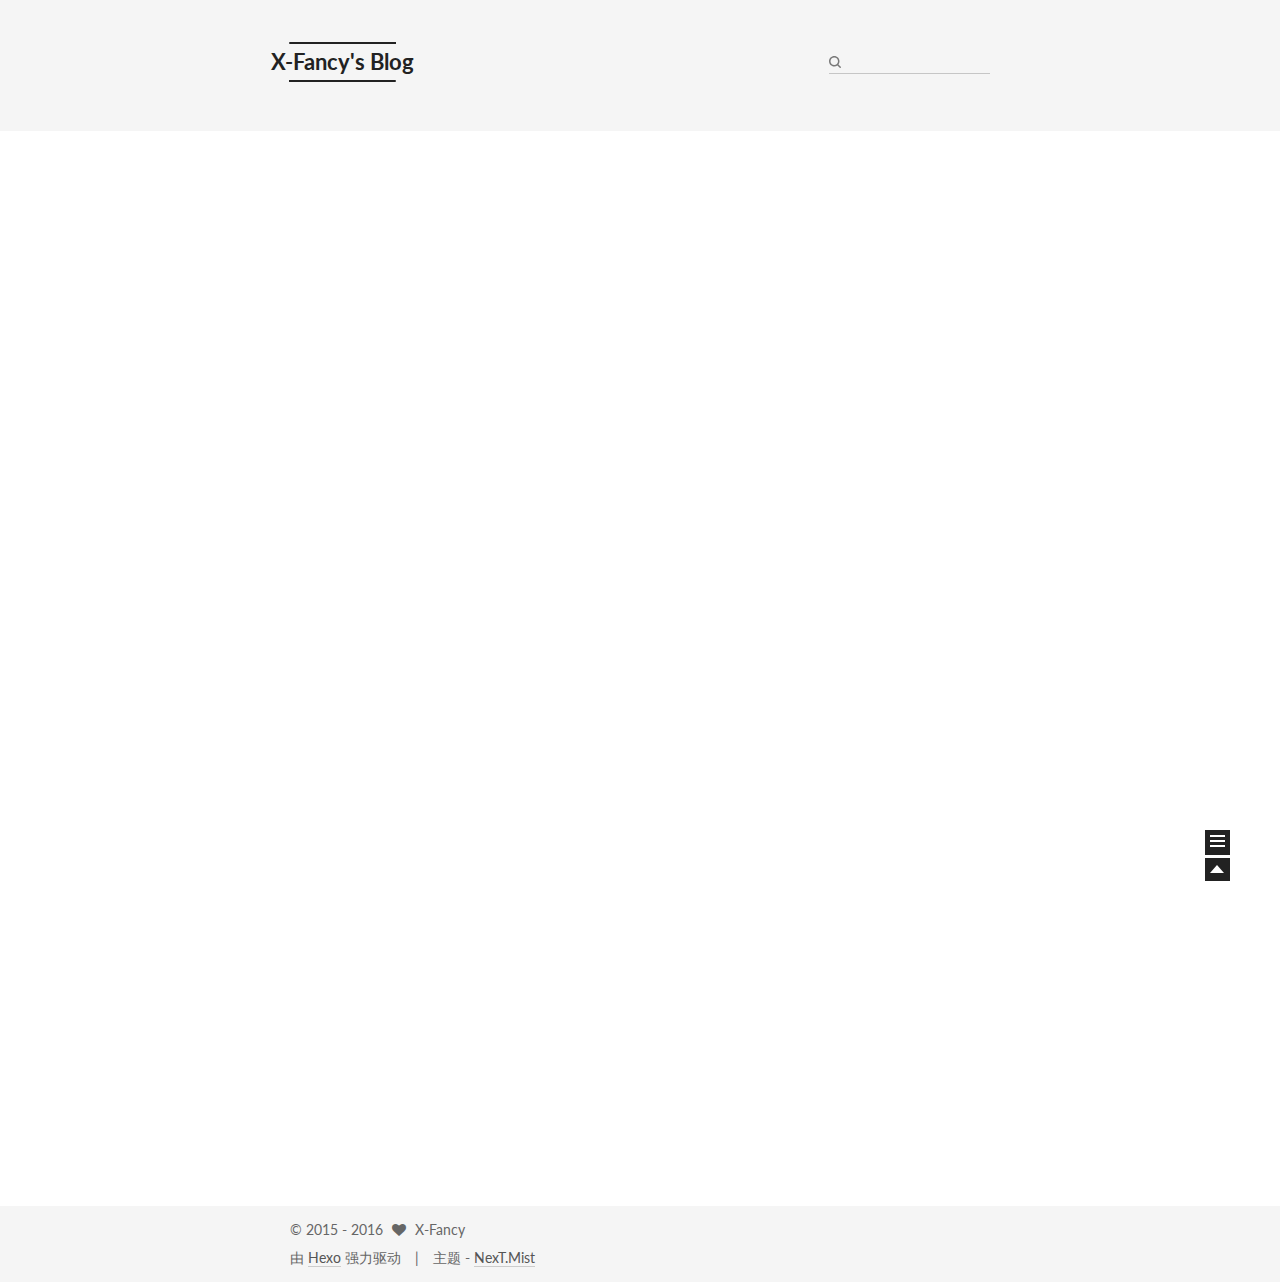
<file: index.html>
<!doctype html>
<html class="theme-next   use-motion ">
<head>
  <meta charset="UTF-8"/>
<meta http-equiv="X-UA-Compatible" content="IE=edge,chrome=1" />
<meta name="viewport" content="width=device-width, initial-scale=1, maximum-scale=1"/>



<meta http-equiv="Cache-Control" content="no-transform" />
<meta http-equiv="Cache-Control" content="no-siteapp" />












  <link href="/vendors/fancybox/source/jquery.fancybox.css?v=2.1.5" rel="stylesheet" type="text/css"/>




  <link href="//fonts.googleapis.com/css?family=Lato:300,400,700,400italic&subset=latin,latin-ext" rel="stylesheet" type="text/css">



<link href="/vendors/font-awesome/css/font-awesome.min.css?v=4.4.0" rel="stylesheet" type="text/css" />

<link href="/css/main.css?v=0.4.5.2" rel="stylesheet" type="text/css" />


  <meta name="keywords" content="Hexo, NexT" />








  <link rel="shortcut icon" type="image/x-icon" href="/favicon.ico?v=0.4.5.2" />






<meta name="description" content="天地有大美而不言">
<meta property="og:type" content="website">
<meta property="og:title" content="X-Fancy's Blog">
<meta property="og:url" content="http://yoursite.com/index.html">
<meta property="og:site_name" content="X-Fancy's Blog">
<meta property="og:description" content="天地有大美而不言">
<meta name="twitter:card" content="summary">
<meta name="twitter:title" content="X-Fancy's Blog">
<meta name="twitter:description" content="天地有大美而不言">



<script type="text/javascript" id="hexo.configuration">
  var CONFIG = {
    scheme: 'Mist',
    sidebar: 'post',
    motion: true
  };
</script>

  <title> X-Fancy's Blog </title>
</head>

<body itemscope itemtype="http://schema.org/WebPage" lang="zh-Hans">

  <!--[if lte IE 8]>
  <div style=' clear: both; height: 59px; padding:0 0 0 15px; position: relative;margin:0 auto;'>
    <a href="http://windows.microsoft.com/en-US/internet-explorer/products/ie/home?ocid=ie6_countdown_bannercode">
      <img src="http://7u2nvr.com1.z0.glb.clouddn.com/picouterie.jpg" border="0" height="42" width="820"
           alt="You are using an outdated browser. For a faster, safer browsing experience, upgrade for free today or use other browser ,like chrome firefox safari."
           style='margin-left:auto;margin-right:auto;display: block;'/>
    </a>
  </div>
<![endif]-->
  



  <script type="text/javascript">
    var _hmt = _hmt || [];
    (function() {
      var hm = document.createElement("script");
      hm.src = "//hm.baidu.com/hm.js?43f68a05519c2cf71e4a8926ca86751b";
      var s = document.getElementsByTagName("script")[0];
      s.parentNode.insertBefore(hm, s);
    })();
  </script>




  <div class="container one-column 
   page-home 
">
    <div class="headband"></div>

    <header id="header" class="header" itemscope itemtype="http://schema.org/WPHeader">
      <div class="header-inner"><div class="site-meta ">
  

  <div class="custom-logo-site-title">
    <a href="/"  class="brand" rel="start">
      <span class="logo-line-before"><i></i></span>
      <span class="site-title">X-Fancy's Blog</span>
      <span class="logo-line-after"><i></i></span>
    </a>
  </div>
  <p class="site-subtitle">天地有大美而不言</p>
</div>

<div class="site-nav-toggle">
  <button>
    <span class="btn-bar"></span>
    <span class="btn-bar"></span>
    <span class="btn-bar"></span>
  </button>
</div>

<nav class="site-nav">
  

  
    <ul id="menu" class="menu menu-left">
      
        
        <li class="menu-item menu-item-home">
          <a href="/" rel="section">
            
              <i class="menu-item-icon fa fa-home fa-fw"></i> <br />
            
            首页
          </a>
        </li>
      
        
        <li class="menu-item menu-item-archives">
          <a href="/archives" rel="section">
            
              <i class="menu-item-icon fa fa-archive fa-fw"></i> <br />
            
            归档
          </a>
        </li>
      
        
        <li class="menu-item menu-item-tags">
          <a href="/tags" rel="section">
            
              <i class="menu-item-icon fa fa-tags fa-fw"></i> <br />
            
            标签
          </a>
        </li>
      

      
      
    </ul>
  

  
    <div class="site-search">
      
  
  <form class="site-search-form">
    <input type="text" id="st-search-input" class="st-search-input st-default-search-input" />
  </form>


<script type="text/javascript">
  (function(w,d,t,u,n,s,e){w['SwiftypeObject']=n;w[n]=w[n]||function(){
    (w[n].q=w[n].q||[]).push(arguments);};s=d.createElement(t);
    e=d.getElementsByTagName(t)[0];s.async=1;s.src=u;e.parentNode.insertBefore(s,e);
  })(window,document,'script','//s.swiftypecdn.com/install/v2/st.js','_st');

  _st('install', 'auKzgVtyCZ-8WStxQFxd','2.0.0');
</script>



    </div>
  
</nav>

 </div>
    </header>

    <main id="main" class="main">
      <div class="main-inner">
        <div id="content" class="content">
          
  <section id="posts" class="posts-expand">

    

    
    
      
      
        
        
        
      

      
    

    
      

  
  

  
  
  

  <article class="post post-type-normal " itemscope itemtype="http://schema.org/Article">

    
      <header class="post-header">

        
        
          <h1 class="post-title" itemprop="name headline">
            
            
              
                
                <a class="post-title-link" href="/2015/12/28/hello-world/" itemprop="url">
                  Hello World
                </a>
              
            
          </h1>
        

        <div class="post-meta">
          <span class="post-time">
            发表于
            <time itemprop="dateCreated" datetime="2015-12-28T20:27:14+08:00" content="2015-12-28">
              2015-12-28
            </time>
          </span>

          

          
            
              <span class="post-comments-count">
                &nbsp; | &nbsp;
                <a href="/2015/12/28/hello-world/#comments" itemprop="discussionUrl">
                  <span class="post-comments-count ds-thread-count" data-thread-key="2015/12/28/hello-world/" itemprop="commentsCount"></span>
                </a>
              </span>
            
          

          

        </div>
      </header>
    


    <div class="post-body">

      
      

      
        
          <span itemprop="articleBody">
            
              <p>Welcome to <a href="https://hexo.io/" target="_blank" rel="external">Hexo</a>! This is your very first post. Check <a href="https://hexo.io/docs/" target="_blank" rel="external">documentation</a> for more info. If you get any problems when using Hexo, you can find the answer in <a href="https://hexo.io/docs/troubleshooting.html" target="_blank" rel="external">troubleshooting</a> or you can ask me on <a href="https://github.com/hexojs/hexo/issues" target="_blank" rel="external">GitHub</a>.</p>
<h2 id="Quick_Start"><a href="#Quick_Start" class="headerlink" title="Quick Start"></a>Quick Start</h2><h3 id="Create_a_new_post"><a href="#Create_a_new_post" class="headerlink" title="Create a new post"></a>Create a new post</h3><figure class="highlight bash"><table><tr><td class="gutter"><pre><span class="line">1</span><br></pre></td><td class="code"><pre><span class="line">$ hexo new <span class="string">"My New Post"</span></span><br></pre></td></tr></table></figure>
<p>More info: <a href="https://hexo.io/docs/writing.html" target="_blank" rel="external">Writing</a></p>
<h3 id="Run_server"><a href="#Run_server" class="headerlink" title="Run server"></a>Run server</h3><figure class="highlight bash"><table><tr><td class="gutter"><pre><span class="line">1</span><br></pre></td><td class="code"><pre><span class="line">$ hexo server</span><br></pre></td></tr></table></figure>
<p>More info: <a href="https://hexo.io/docs/server.html" target="_blank" rel="external">Server</a></p>
<h3 id="Generate_static_files"><a href="#Generate_static_files" class="headerlink" title="Generate static files"></a>Generate static files</h3><figure class="highlight bash"><table><tr><td class="gutter"><pre><span class="line">1</span><br></pre></td><td class="code"><pre><span class="line">$ hexo generate</span><br></pre></td></tr></table></figure>
<p>More info: <a href="https://hexo.io/docs/generating.html" target="_blank" rel="external">Generating</a></p>
<h3 id="Deploy_to_remote_sites"><a href="#Deploy_to_remote_sites" class="headerlink" title="Deploy to remote sites"></a>Deploy to remote sites</h3><figure class="highlight bash"><table><tr><td class="gutter"><pre><span class="line">1</span><br></pre></td><td class="code"><pre><span class="line">$ hexo deploy</span><br></pre></td></tr></table></figure>
<p>More info: <a href="https://hexo.io/docs/deployment.html" target="_blank" rel="external">Deployment</a></p>

            
          </span>
        
      
    </div>

    <footer class="post-footer">
      

      

      
      
        <div class="post-eof"></div>
      
    </footer>
  </article>


    

  </section>

  


        </div>

        


        

      </div>

      
        
  
  <div class="sidebar-toggle">
    <div class="sidebar-toggle-line-wrap">
      <span class="sidebar-toggle-line sidebar-toggle-line-first"></span>
      <span class="sidebar-toggle-line sidebar-toggle-line-middle"></span>
      <span class="sidebar-toggle-line sidebar-toggle-line-last"></span>
    </div>
  </div>

  <aside id="sidebar" class="sidebar">
    <div class="sidebar-inner">

      

      

      <section class="site-overview sidebar-panel  sidebar-panel-active ">
        <div class="site-author motion-element" itemprop="author" itemscope itemtype="http://schema.org/Person">
          <img class="site-author-image" src="/images/headpic.jpg" alt="X-Fancy" itemprop="image"/>
          <p class="site-author-name" itemprop="name">X-Fancy</p>
        </div>
        <p class="site-description motion-element" itemprop="description">天地有大美而不言</p>
        <nav class="site-state motion-element">
          <div class="site-state-item site-state-posts">
            <a href="/archives">
              <span class="site-state-item-count">1</span>
              <span class="site-state-item-name">日志</span>
            </a>
          </div>

          <div class="site-state-item site-state-categories">
            
              <span class="site-state-item-count">0</span>
              <span class="site-state-item-name">分类</span>
              
          </div>

          <div class="site-state-item site-state-tags">
            <a href="/tags">
              <span class="site-state-item-count">0</span>
              <span class="site-state-item-name">标签</span>
              </a>
          </div>

        </nav>

        

        <div class="links-of-author motion-element">
          
            
              <span class="links-of-author-item">
                <a href="http://github.com/x-fancy" target="_blank">
                  
                    <i class="fa fa-globe"></i> Github
                  
                </a>
              </span>
            
              <span class="links-of-author-item">
                <a href="http://www.douban.com/people/54758971/" target="_blank">
                  
                    <i class="fa fa-globe"></i> 豆瓣
                  
                </a>
              </span>
            
              <span class="links-of-author-item">
                <a href="http://www.zhihu.com/people/x-fancy" target="_blank">
                  
                    <i class="fa fa-globe"></i> 知乎
                  
                </a>
              </span>
            
          
        </div>

        
        

        <div class="links-of-author motion-element">
          
        </div>

      </section>

      

    </div>
  </aside>


      
    </main>

    <footer id="footer" class="footer">
      <div class="footer-inner">
        <div class="copyright" >
  
  &copy;  2015 - 
  <span itemprop="copyrightYear">2016</span>
  <span class="with-love">
    <i class="icon-next-heart fa fa-heart"></i>
  </span>
  <span class="author" itemprop="copyrightHolder">X-Fancy</span>
</div>

<div class="powered-by">
  由 <a class="theme-link" href="http://hexo.io">Hexo</a> 强力驱动
</div>

<div class="theme-info">
  主题 -
  <a class="theme-link" href="https://github.com/iissnan/hexo-theme-next">
    NexT.Mist
  </a>
</div>



      </div>
    </footer>

    <div class="back-to-top"></div>
  </div>

  <script type="text/javascript" src="/vendors/jquery/index.js?v=2.1.3"></script>

  
  

  
    

  
    
  

  <script type="text/javascript">
    var duoshuoQuery = {short_name:"x-fancy"};
    (function() {
      var ds = document.createElement('script');
      ds.type = 'text/javascript';ds.async = true;
      ds.id = 'duoshuo-script';
      ds.src = (document.location.protocol == 'https:' ? 'https:' : 'http:') + '//static.duoshuo.com/embed.js';
      ds.charset = 'UTF-8';
      (document.getElementsByTagName('head')[0]
      || document.getElementsByTagName('body')[0]).appendChild(ds);
    })();
  </script>
    
     


    
  

  
  <script type="text/javascript" src="/vendors/fancybox/source/jquery.fancybox.pack.js"></script>
  <script type="text/javascript" src="/js/fancy-box.js?v=0.4.5.2"></script>


  <script type="text/javascript" src="/js/helpers.js?v=0.4.5.2"></script>
  <script type="text/javascript" src="/vendors/velocity/velocity.min.js"></script>
<script type="text/javascript" src="/vendors/velocity/velocity.ui.min.js"></script>

<script type="text/javascript" src="/js/motion.js?v=0.4.5.2" id="motion.global"></script>


  <script type="text/javascript" src="/vendors/fastclick/lib/fastclick.min.js?v=1.0.6"></script>
  <script type="text/javascript" src="/vendors/jquery_lazyload/jquery.lazyload.js?v=1.9.7"></script>

  

  <script type="text/javascript" src="/js/bootstrap.js"></script>

  
  

  
  

</body>
</html>
</file>
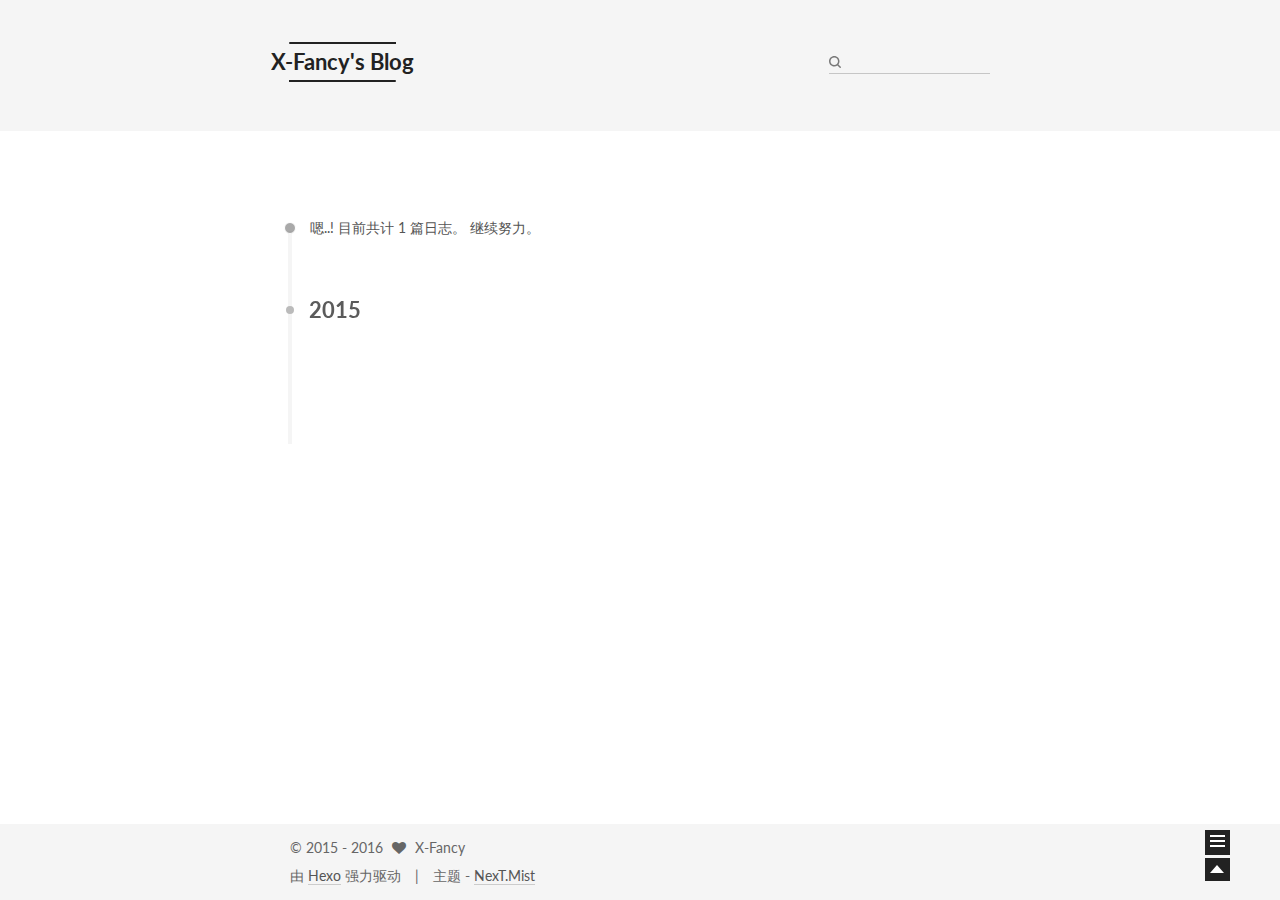
<file: archives/index.html>
<!doctype html>
<html class="theme-next   use-motion ">
<head>
  <meta charset="UTF-8"/>
<meta http-equiv="X-UA-Compatible" content="IE=edge,chrome=1" />
<meta name="viewport" content="width=device-width, initial-scale=1, maximum-scale=1"/>



<meta http-equiv="Cache-Control" content="no-transform" />
<meta http-equiv="Cache-Control" content="no-siteapp" />












  <link href="/vendors/fancybox/source/jquery.fancybox.css?v=2.1.5" rel="stylesheet" type="text/css"/>




  <link href="//fonts.googleapis.com/css?family=Lato:300,400,700,400italic&subset=latin,latin-ext" rel="stylesheet" type="text/css">



<link href="/vendors/font-awesome/css/font-awesome.min.css?v=4.4.0" rel="stylesheet" type="text/css" />

<link href="/css/main.css?v=0.4.5.2" rel="stylesheet" type="text/css" />


  <meta name="keywords" content="Hexo, NexT" />








  <link rel="shortcut icon" type="image/x-icon" href="/favicon.ico?v=0.4.5.2" />






<meta name="description" content="天地有大美而不言">
<meta property="og:type" content="website">
<meta property="og:title" content="X-Fancy's Blog">
<meta property="og:url" content="http://yoursite.com/archives/index.html">
<meta property="og:site_name" content="X-Fancy's Blog">
<meta property="og:description" content="天地有大美而不言">
<meta name="twitter:card" content="summary">
<meta name="twitter:title" content="X-Fancy's Blog">
<meta name="twitter:description" content="天地有大美而不言">



<script type="text/javascript" id="hexo.configuration">
  var CONFIG = {
    scheme: 'Mist',
    sidebar: 'post',
    motion: true
  };
</script>

  <title> 归档 | X-Fancy's Blog </title>
</head>

<body itemscope itemtype="http://schema.org/WebPage" lang="zh-Hans">

  <!--[if lte IE 8]>
  <div style=' clear: both; height: 59px; padding:0 0 0 15px; position: relative;margin:0 auto;'>
    <a href="http://windows.microsoft.com/en-US/internet-explorer/products/ie/home?ocid=ie6_countdown_bannercode">
      <img src="http://7u2nvr.com1.z0.glb.clouddn.com/picouterie.jpg" border="0" height="42" width="820"
           alt="You are using an outdated browser. For a faster, safer browsing experience, upgrade for free today or use other browser ,like chrome firefox safari."
           style='margin-left:auto;margin-right:auto;display: block;'/>
    </a>
  </div>
<![endif]-->
  



  <script type="text/javascript">
    var _hmt = _hmt || [];
    (function() {
      var hm = document.createElement("script");
      hm.src = "//hm.baidu.com/hm.js?43f68a05519c2cf71e4a8926ca86751b";
      var s = document.getElementsByTagName("script")[0];
      s.parentNode.insertBefore(hm, s);
    })();
  </script>




  <div class="container one-column  page-archive ">
    <div class="headband"></div>

    <header id="header" class="header" itemscope itemtype="http://schema.org/WPHeader">
      <div class="header-inner"><div class="site-meta ">
  

  <div class="custom-logo-site-title">
    <a href="/"  class="brand" rel="start">
      <span class="logo-line-before"><i></i></span>
      <span class="site-title">X-Fancy's Blog</span>
      <span class="logo-line-after"><i></i></span>
    </a>
  </div>
  <p class="site-subtitle">天地有大美而不言</p>
</div>

<div class="site-nav-toggle">
  <button>
    <span class="btn-bar"></span>
    <span class="btn-bar"></span>
    <span class="btn-bar"></span>
  </button>
</div>

<nav class="site-nav">
  

  
    <ul id="menu" class="menu menu-left">
      
        
        <li class="menu-item menu-item-home">
          <a href="/" rel="section">
            
              <i class="menu-item-icon fa fa-home fa-fw"></i> <br />
            
            首页
          </a>
        </li>
      
        
        <li class="menu-item menu-item-archives">
          <a href="/archives" rel="section">
            
              <i class="menu-item-icon fa fa-archive fa-fw"></i> <br />
            
            归档
          </a>
        </li>
      
        
        <li class="menu-item menu-item-tags">
          <a href="/tags" rel="section">
            
              <i class="menu-item-icon fa fa-tags fa-fw"></i> <br />
            
            标签
          </a>
        </li>
      

      
      
    </ul>
  

  
    <div class="site-search">
      
  
  <form class="site-search-form">
    <input type="text" id="st-search-input" class="st-search-input st-default-search-input" />
  </form>


<script type="text/javascript">
  (function(w,d,t,u,n,s,e){w['SwiftypeObject']=n;w[n]=w[n]||function(){
    (w[n].q=w[n].q||[]).push(arguments);};s=d.createElement(t);
    e=d.getElementsByTagName(t)[0];s.async=1;s.src=u;e.parentNode.insertBefore(s,e);
  })(window,document,'script','//s.swiftypecdn.com/install/v2/st.js','_st');

  _st('install', 'auKzgVtyCZ-8WStxQFxd','2.0.0');
</script>



    </div>
  
</nav>

 </div>
    </header>

    <main id="main" class="main">
      <div class="main-inner">
        <div id="content" class="content">
          

  <section id="posts" class="posts-collapse">
    <span class="archive-move-on"></span>

    <span class="archive-page-counter">
      
      
      
        
      
      嗯..! 目前共计 1 篇日志。 继续努力。
    </span>

    

      
      
      

      
        
        <div class="collection-title">
          <h2 class="archive-year motion-element" id="archive-year-2015">2015</h2>
        </div>
      
      

      

  <article class="post post-type-normal" itemscope itemtype="http://schema.org/Article">
    <header class="post-header">

      <h1 class="post-title">
        
            <a class="post-title-link" href="/2015/12/28/hello-world/" itemprop="url">
              
                <span itemprop="name">Hello World</span>
              
            </a>
        
      </h1>

      <div class="post-meta">
        <time class="post-time" itemprop="dateCreated"
              datetime="2015-12-28T20:27:14+08:00"
              content="2015-12-28" >
          12-28
        </time>
      </div>

    </header>
  </article>



    

  </section>

  



        </div>

        


        

      </div>

      
        
  
  <div class="sidebar-toggle">
    <div class="sidebar-toggle-line-wrap">
      <span class="sidebar-toggle-line sidebar-toggle-line-first"></span>
      <span class="sidebar-toggle-line sidebar-toggle-line-middle"></span>
      <span class="sidebar-toggle-line sidebar-toggle-line-last"></span>
    </div>
  </div>

  <aside id="sidebar" class="sidebar">
    <div class="sidebar-inner">

      

      

      <section class="site-overview sidebar-panel  sidebar-panel-active ">
        <div class="site-author motion-element" itemprop="author" itemscope itemtype="http://schema.org/Person">
          <img class="site-author-image" src="/images/headpic.jpg" alt="X-Fancy" itemprop="image"/>
          <p class="site-author-name" itemprop="name">X-Fancy</p>
        </div>
        <p class="site-description motion-element" itemprop="description">天地有大美而不言</p>
        <nav class="site-state motion-element">
          <div class="site-state-item site-state-posts">
            <a href="/archives">
              <span class="site-state-item-count">1</span>
              <span class="site-state-item-name">日志</span>
            </a>
          </div>

          <div class="site-state-item site-state-categories">
            
              <span class="site-state-item-count">0</span>
              <span class="site-state-item-name">分类</span>
              
          </div>

          <div class="site-state-item site-state-tags">
            <a href="/tags">
              <span class="site-state-item-count">0</span>
              <span class="site-state-item-name">标签</span>
              </a>
          </div>

        </nav>

        

        <div class="links-of-author motion-element">
          
            
              <span class="links-of-author-item">
                <a href="http://github.com/x-fancy" target="_blank">
                  
                    <i class="fa fa-globe"></i> Github
                  
                </a>
              </span>
            
              <span class="links-of-author-item">
                <a href="http://www.douban.com/people/54758971/" target="_blank">
                  
                    <i class="fa fa-globe"></i> 豆瓣
                  
                </a>
              </span>
            
              <span class="links-of-author-item">
                <a href="http://www.zhihu.com/people/x-fancy" target="_blank">
                  
                    <i class="fa fa-globe"></i> 知乎
                  
                </a>
              </span>
            
          
        </div>

        
        

        <div class="links-of-author motion-element">
          
        </div>

      </section>

      

    </div>
  </aside>


      
    </main>

    <footer id="footer" class="footer">
      <div class="footer-inner">
        <div class="copyright" >
  
  &copy;  2015 - 
  <span itemprop="copyrightYear">2016</span>
  <span class="with-love">
    <i class="icon-next-heart fa fa-heart"></i>
  </span>
  <span class="author" itemprop="copyrightHolder">X-Fancy</span>
</div>

<div class="powered-by">
  由 <a class="theme-link" href="http://hexo.io">Hexo</a> 强力驱动
</div>

<div class="theme-info">
  主题 -
  <a class="theme-link" href="https://github.com/iissnan/hexo-theme-next">
    NexT.Mist
  </a>
</div>



      </div>
    </footer>

    <div class="back-to-top"></div>
  </div>

  <script type="text/javascript" src="/vendors/jquery/index.js?v=2.1.3"></script>

  
  
  
    <script type="text/javascript">
      postMotionOptions = {stagger: 100, drag: true};
    </script>
  


  
    

  
    
  

  <script type="text/javascript">
    var duoshuoQuery = {short_name:"x-fancy"};
    (function() {
      var ds = document.createElement('script');
      ds.type = 'text/javascript';ds.async = true;
      ds.id = 'duoshuo-script';
      ds.src = (document.location.protocol == 'https:' ? 'https:' : 'http:') + '//static.duoshuo.com/embed.js';
      ds.charset = 'UTF-8';
      (document.getElementsByTagName('head')[0]
      || document.getElementsByTagName('body')[0]).appendChild(ds);
    })();
  </script>
    
     


    
  

  
  <script type="text/javascript" src="/vendors/fancybox/source/jquery.fancybox.pack.js"></script>
  <script type="text/javascript" src="/js/fancy-box.js?v=0.4.5.2"></script>


  <script type="text/javascript" src="/js/helpers.js?v=0.4.5.2"></script>
  <script type="text/javascript" src="/vendors/velocity/velocity.min.js"></script>
<script type="text/javascript" src="/vendors/velocity/velocity.ui.min.js"></script>

<script type="text/javascript" src="/js/motion.js?v=0.4.5.2" id="motion.global"></script>


  <script type="text/javascript" src="/vendors/fastclick/lib/fastclick.min.js?v=1.0.6"></script>
  <script type="text/javascript" src="/vendors/jquery_lazyload/jquery.lazyload.js?v=1.9.7"></script>

  
  
    <script type="text/javascript" id="motion.page.archive">
      $('.archive-year').velocity('transition.slideLeftIn');
    </script>
  


  <script type="text/javascript" src="/js/bootstrap.js"></script>

  
  

  
  

</body>
</html>
</file>
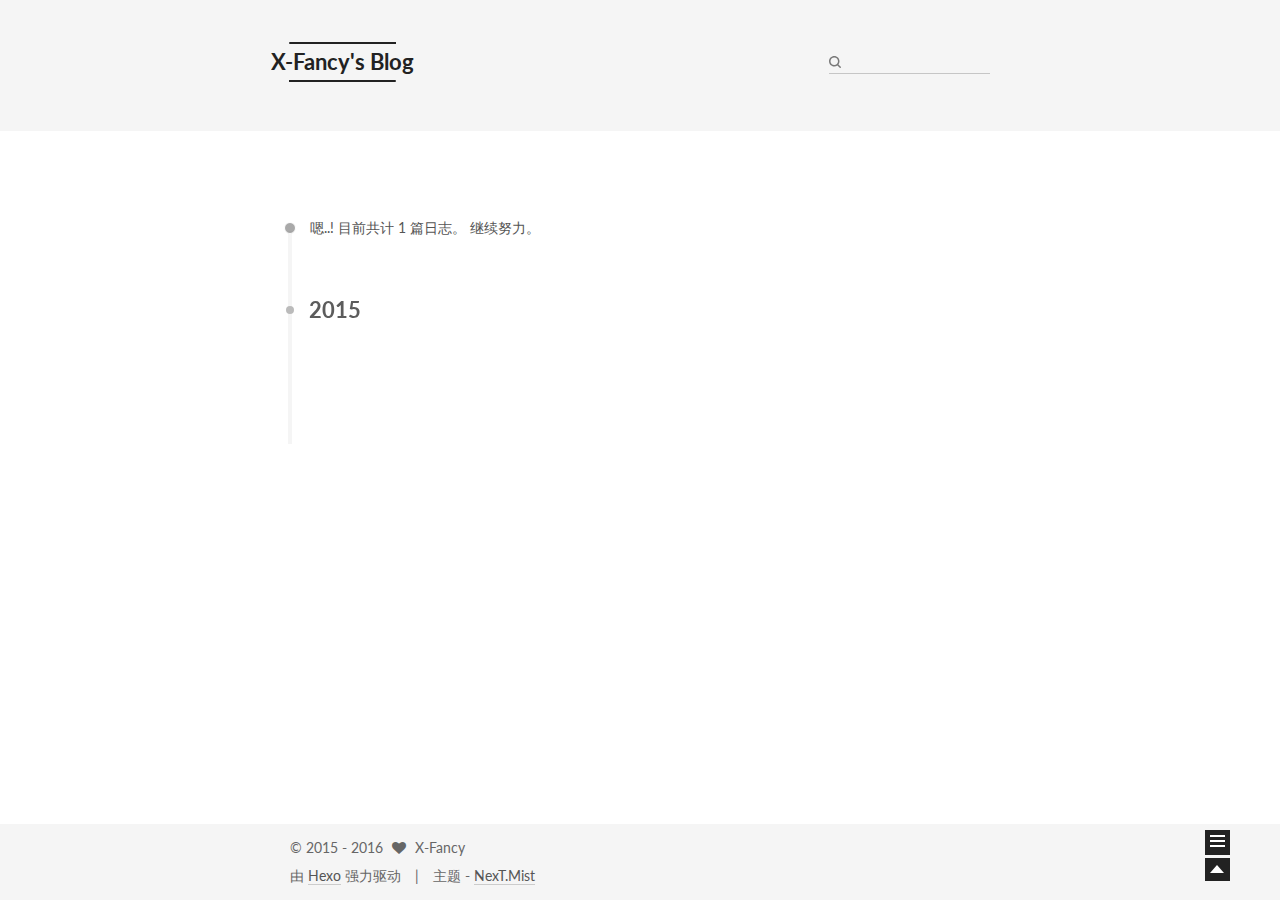
<file: archives/2015/index.html>
<!doctype html>
<html class="theme-next   use-motion ">
<head>
  <meta charset="UTF-8"/>
<meta http-equiv="X-UA-Compatible" content="IE=edge,chrome=1" />
<meta name="viewport" content="width=device-width, initial-scale=1, maximum-scale=1"/>



<meta http-equiv="Cache-Control" content="no-transform" />
<meta http-equiv="Cache-Control" content="no-siteapp" />












  <link href="/vendors/fancybox/source/jquery.fancybox.css?v=2.1.5" rel="stylesheet" type="text/css"/>




  <link href="//fonts.googleapis.com/css?family=Lato:300,400,700,400italic&subset=latin,latin-ext" rel="stylesheet" type="text/css">



<link href="/vendors/font-awesome/css/font-awesome.min.css?v=4.4.0" rel="stylesheet" type="text/css" />

<link href="/css/main.css?v=0.4.5.2" rel="stylesheet" type="text/css" />


  <meta name="keywords" content="Hexo, NexT" />








  <link rel="shortcut icon" type="image/x-icon" href="/favicon.ico?v=0.4.5.2" />






<meta name="description" content="天地有大美而不言">
<meta property="og:type" content="website">
<meta property="og:title" content="X-Fancy's Blog">
<meta property="og:url" content="http://yoursite.com/archives/2015/index.html">
<meta property="og:site_name" content="X-Fancy's Blog">
<meta property="og:description" content="天地有大美而不言">
<meta name="twitter:card" content="summary">
<meta name="twitter:title" content="X-Fancy's Blog">
<meta name="twitter:description" content="天地有大美而不言">



<script type="text/javascript" id="hexo.configuration">
  var CONFIG = {
    scheme: 'Mist',
    sidebar: 'post',
    motion: true
  };
</script>

  <title> 归档 | X-Fancy's Blog </title>
</head>

<body itemscope itemtype="http://schema.org/WebPage" lang="zh-Hans">

  <!--[if lte IE 8]>
  <div style=' clear: both; height: 59px; padding:0 0 0 15px; position: relative;margin:0 auto;'>
    <a href="http://windows.microsoft.com/en-US/internet-explorer/products/ie/home?ocid=ie6_countdown_bannercode">
      <img src="http://7u2nvr.com1.z0.glb.clouddn.com/picouterie.jpg" border="0" height="42" width="820"
           alt="You are using an outdated browser. For a faster, safer browsing experience, upgrade for free today or use other browser ,like chrome firefox safari."
           style='margin-left:auto;margin-right:auto;display: block;'/>
    </a>
  </div>
<![endif]-->
  



  <script type="text/javascript">
    var _hmt = _hmt || [];
    (function() {
      var hm = document.createElement("script");
      hm.src = "//hm.baidu.com/hm.js?43f68a05519c2cf71e4a8926ca86751b";
      var s = document.getElementsByTagName("script")[0];
      s.parentNode.insertBefore(hm, s);
    })();
  </script>




  <div class="container one-column  page-archive ">
    <div class="headband"></div>

    <header id="header" class="header" itemscope itemtype="http://schema.org/WPHeader">
      <div class="header-inner"><div class="site-meta ">
  

  <div class="custom-logo-site-title">
    <a href="/"  class="brand" rel="start">
      <span class="logo-line-before"><i></i></span>
      <span class="site-title">X-Fancy's Blog</span>
      <span class="logo-line-after"><i></i></span>
    </a>
  </div>
  <p class="site-subtitle">天地有大美而不言</p>
</div>

<div class="site-nav-toggle">
  <button>
    <span class="btn-bar"></span>
    <span class="btn-bar"></span>
    <span class="btn-bar"></span>
  </button>
</div>

<nav class="site-nav">
  

  
    <ul id="menu" class="menu menu-left">
      
        
        <li class="menu-item menu-item-home">
          <a href="/" rel="section">
            
              <i class="menu-item-icon fa fa-home fa-fw"></i> <br />
            
            首页
          </a>
        </li>
      
        
        <li class="menu-item menu-item-archives">
          <a href="/archives" rel="section">
            
              <i class="menu-item-icon fa fa-archive fa-fw"></i> <br />
            
            归档
          </a>
        </li>
      
        
        <li class="menu-item menu-item-tags">
          <a href="/tags" rel="section">
            
              <i class="menu-item-icon fa fa-tags fa-fw"></i> <br />
            
            标签
          </a>
        </li>
      

      
      
    </ul>
  

  
    <div class="site-search">
      
  
  <form class="site-search-form">
    <input type="text" id="st-search-input" class="st-search-input st-default-search-input" />
  </form>


<script type="text/javascript">
  (function(w,d,t,u,n,s,e){w['SwiftypeObject']=n;w[n]=w[n]||function(){
    (w[n].q=w[n].q||[]).push(arguments);};s=d.createElement(t);
    e=d.getElementsByTagName(t)[0];s.async=1;s.src=u;e.parentNode.insertBefore(s,e);
  })(window,document,'script','//s.swiftypecdn.com/install/v2/st.js','_st');

  _st('install', 'auKzgVtyCZ-8WStxQFxd','2.0.0');
</script>



    </div>
  
</nav>

 </div>
    </header>

    <main id="main" class="main">
      <div class="main-inner">
        <div id="content" class="content">
          

  <section id="posts" class="posts-collapse">
    <span class="archive-move-on"></span>

    <span class="archive-page-counter">
      
      
      
        
      
      嗯..! 目前共计 1 篇日志。 继续努力。
    </span>

    

      
      
      

      
        
        <div class="collection-title">
          <h2 class="archive-year motion-element" id="archive-year-2015">2015</h2>
        </div>
      
      

      

  <article class="post post-type-normal" itemscope itemtype="http://schema.org/Article">
    <header class="post-header">

      <h1 class="post-title">
        
            <a class="post-title-link" href="/2015/12/28/hello-world/" itemprop="url">
              
                <span itemprop="name">Hello World</span>
              
            </a>
        
      </h1>

      <div class="post-meta">
        <time class="post-time" itemprop="dateCreated"
              datetime="2015-12-28T20:27:14+08:00"
              content="2015-12-28" >
          12-28
        </time>
      </div>

    </header>
  </article>



    

  </section>

  



        </div>

        


        

      </div>

      
        
  
  <div class="sidebar-toggle">
    <div class="sidebar-toggle-line-wrap">
      <span class="sidebar-toggle-line sidebar-toggle-line-first"></span>
      <span class="sidebar-toggle-line sidebar-toggle-line-middle"></span>
      <span class="sidebar-toggle-line sidebar-toggle-line-last"></span>
    </div>
  </div>

  <aside id="sidebar" class="sidebar">
    <div class="sidebar-inner">

      

      

      <section class="site-overview sidebar-panel  sidebar-panel-active ">
        <div class="site-author motion-element" itemprop="author" itemscope itemtype="http://schema.org/Person">
          <img class="site-author-image" src="/images/headpic.jpg" alt="X-Fancy" itemprop="image"/>
          <p class="site-author-name" itemprop="name">X-Fancy</p>
        </div>
        <p class="site-description motion-element" itemprop="description">天地有大美而不言</p>
        <nav class="site-state motion-element">
          <div class="site-state-item site-state-posts">
            <a href="/archives">
              <span class="site-state-item-count">1</span>
              <span class="site-state-item-name">日志</span>
            </a>
          </div>

          <div class="site-state-item site-state-categories">
            
              <span class="site-state-item-count">0</span>
              <span class="site-state-item-name">分类</span>
              
          </div>

          <div class="site-state-item site-state-tags">
            <a href="/tags">
              <span class="site-state-item-count">0</span>
              <span class="site-state-item-name">标签</span>
              </a>
          </div>

        </nav>

        

        <div class="links-of-author motion-element">
          
            
              <span class="links-of-author-item">
                <a href="http://github.com/x-fancy" target="_blank">
                  
                    <i class="fa fa-globe"></i> Github
                  
                </a>
              </span>
            
              <span class="links-of-author-item">
                <a href="http://www.douban.com/people/54758971/" target="_blank">
                  
                    <i class="fa fa-globe"></i> 豆瓣
                  
                </a>
              </span>
            
              <span class="links-of-author-item">
                <a href="http://www.zhihu.com/people/x-fancy" target="_blank">
                  
                    <i class="fa fa-globe"></i> 知乎
                  
                </a>
              </span>
            
          
        </div>

        
        

        <div class="links-of-author motion-element">
          
        </div>

      </section>

      

    </div>
  </aside>


      
    </main>

    <footer id="footer" class="footer">
      <div class="footer-inner">
        <div class="copyright" >
  
  &copy;  2015 - 
  <span itemprop="copyrightYear">2016</span>
  <span class="with-love">
    <i class="icon-next-heart fa fa-heart"></i>
  </span>
  <span class="author" itemprop="copyrightHolder">X-Fancy</span>
</div>

<div class="powered-by">
  由 <a class="theme-link" href="http://hexo.io">Hexo</a> 强力驱动
</div>

<div class="theme-info">
  主题 -
  <a class="theme-link" href="https://github.com/iissnan/hexo-theme-next">
    NexT.Mist
  </a>
</div>



      </div>
    </footer>

    <div class="back-to-top"></div>
  </div>

  <script type="text/javascript" src="/vendors/jquery/index.js?v=2.1.3"></script>

  
  
  
    <script type="text/javascript">
      postMotionOptions = {stagger: 100, drag: true};
    </script>
  


  
    

  
    
  

  <script type="text/javascript">
    var duoshuoQuery = {short_name:"x-fancy"};
    (function() {
      var ds = document.createElement('script');
      ds.type = 'text/javascript';ds.async = true;
      ds.id = 'duoshuo-script';
      ds.src = (document.location.protocol == 'https:' ? 'https:' : 'http:') + '//static.duoshuo.com/embed.js';
      ds.charset = 'UTF-8';
      (document.getElementsByTagName('head')[0]
      || document.getElementsByTagName('body')[0]).appendChild(ds);
    })();
  </script>
    
     


    
  

  
  <script type="text/javascript" src="/vendors/fancybox/source/jquery.fancybox.pack.js"></script>
  <script type="text/javascript" src="/js/fancy-box.js?v=0.4.5.2"></script>


  <script type="text/javascript" src="/js/helpers.js?v=0.4.5.2"></script>
  <script type="text/javascript" src="/vendors/velocity/velocity.min.js"></script>
<script type="text/javascript" src="/vendors/velocity/velocity.ui.min.js"></script>

<script type="text/javascript" src="/js/motion.js?v=0.4.5.2" id="motion.global"></script>


  <script type="text/javascript" src="/vendors/fastclick/lib/fastclick.min.js?v=1.0.6"></script>
  <script type="text/javascript" src="/vendors/jquery_lazyload/jquery.lazyload.js?v=1.9.7"></script>

  
  
    <script type="text/javascript" id="motion.page.archive">
      $('.archive-year').velocity('transition.slideLeftIn');
    </script>
  


  <script type="text/javascript" src="/js/bootstrap.js"></script>

  
  

  
  

</body>
</html>
</file>
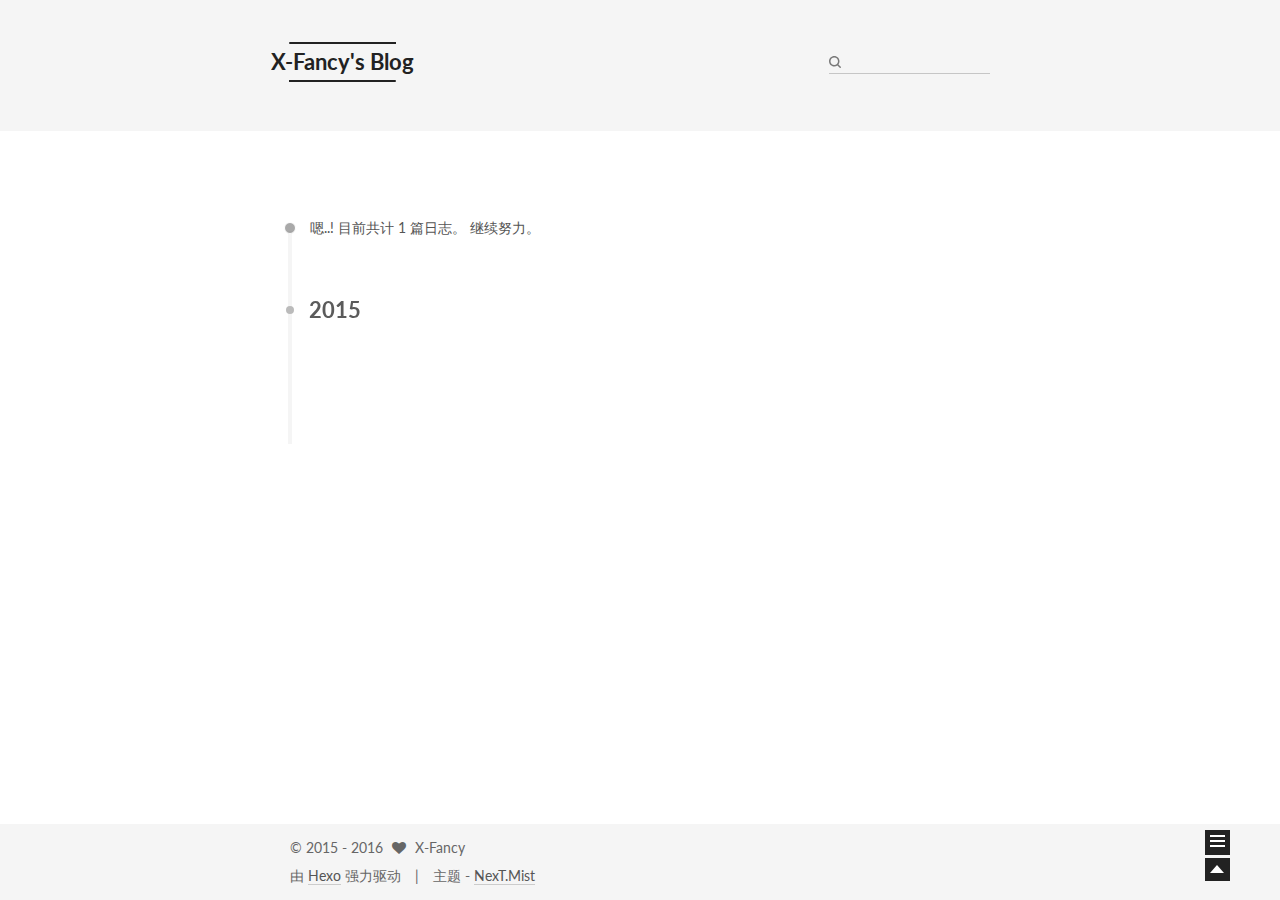
<file: archives/2015/12/index.html>
<!doctype html>
<html class="theme-next   use-motion ">
<head>
  <meta charset="UTF-8"/>
<meta http-equiv="X-UA-Compatible" content="IE=edge,chrome=1" />
<meta name="viewport" content="width=device-width, initial-scale=1, maximum-scale=1"/>



<meta http-equiv="Cache-Control" content="no-transform" />
<meta http-equiv="Cache-Control" content="no-siteapp" />












  <link href="/vendors/fancybox/source/jquery.fancybox.css?v=2.1.5" rel="stylesheet" type="text/css"/>




  <link href="//fonts.googleapis.com/css?family=Lato:300,400,700,400italic&subset=latin,latin-ext" rel="stylesheet" type="text/css">



<link href="/vendors/font-awesome/css/font-awesome.min.css?v=4.4.0" rel="stylesheet" type="text/css" />

<link href="/css/main.css?v=0.4.5.2" rel="stylesheet" type="text/css" />


  <meta name="keywords" content="Hexo, NexT" />








  <link rel="shortcut icon" type="image/x-icon" href="/favicon.ico?v=0.4.5.2" />






<meta name="description" content="天地有大美而不言">
<meta property="og:type" content="website">
<meta property="og:title" content="X-Fancy's Blog">
<meta property="og:url" content="http://yoursite.com/archives/2015/12/index.html">
<meta property="og:site_name" content="X-Fancy's Blog">
<meta property="og:description" content="天地有大美而不言">
<meta name="twitter:card" content="summary">
<meta name="twitter:title" content="X-Fancy's Blog">
<meta name="twitter:description" content="天地有大美而不言">



<script type="text/javascript" id="hexo.configuration">
  var CONFIG = {
    scheme: 'Mist',
    sidebar: 'post',
    motion: true
  };
</script>

  <title> 归档 | X-Fancy's Blog </title>
</head>

<body itemscope itemtype="http://schema.org/WebPage" lang="zh-Hans">

  <!--[if lte IE 8]>
  <div style=' clear: both; height: 59px; padding:0 0 0 15px; position: relative;margin:0 auto;'>
    <a href="http://windows.microsoft.com/en-US/internet-explorer/products/ie/home?ocid=ie6_countdown_bannercode">
      <img src="http://7u2nvr.com1.z0.glb.clouddn.com/picouterie.jpg" border="0" height="42" width="820"
           alt="You are using an outdated browser. For a faster, safer browsing experience, upgrade for free today or use other browser ,like chrome firefox safari."
           style='margin-left:auto;margin-right:auto;display: block;'/>
    </a>
  </div>
<![endif]-->
  



  <script type="text/javascript">
    var _hmt = _hmt || [];
    (function() {
      var hm = document.createElement("script");
      hm.src = "//hm.baidu.com/hm.js?43f68a05519c2cf71e4a8926ca86751b";
      var s = document.getElementsByTagName("script")[0];
      s.parentNode.insertBefore(hm, s);
    })();
  </script>




  <div class="container one-column  page-archive ">
    <div class="headband"></div>

    <header id="header" class="header" itemscope itemtype="http://schema.org/WPHeader">
      <div class="header-inner"><div class="site-meta ">
  

  <div class="custom-logo-site-title">
    <a href="/"  class="brand" rel="start">
      <span class="logo-line-before"><i></i></span>
      <span class="site-title">X-Fancy's Blog</span>
      <span class="logo-line-after"><i></i></span>
    </a>
  </div>
  <p class="site-subtitle">天地有大美而不言</p>
</div>

<div class="site-nav-toggle">
  <button>
    <span class="btn-bar"></span>
    <span class="btn-bar"></span>
    <span class="btn-bar"></span>
  </button>
</div>

<nav class="site-nav">
  

  
    <ul id="menu" class="menu menu-left">
      
        
        <li class="menu-item menu-item-home">
          <a href="/" rel="section">
            
              <i class="menu-item-icon fa fa-home fa-fw"></i> <br />
            
            首页
          </a>
        </li>
      
        
        <li class="menu-item menu-item-archives">
          <a href="/archives" rel="section">
            
              <i class="menu-item-icon fa fa-archive fa-fw"></i> <br />
            
            归档
          </a>
        </li>
      
        
        <li class="menu-item menu-item-tags">
          <a href="/tags" rel="section">
            
              <i class="menu-item-icon fa fa-tags fa-fw"></i> <br />
            
            标签
          </a>
        </li>
      

      
      
    </ul>
  

  
    <div class="site-search">
      
  
  <form class="site-search-form">
    <input type="text" id="st-search-input" class="st-search-input st-default-search-input" />
  </form>


<script type="text/javascript">
  (function(w,d,t,u,n,s,e){w['SwiftypeObject']=n;w[n]=w[n]||function(){
    (w[n].q=w[n].q||[]).push(arguments);};s=d.createElement(t);
    e=d.getElementsByTagName(t)[0];s.async=1;s.src=u;e.parentNode.insertBefore(s,e);
  })(window,document,'script','//s.swiftypecdn.com/install/v2/st.js','_st');

  _st('install', 'auKzgVtyCZ-8WStxQFxd','2.0.0');
</script>



    </div>
  
</nav>

 </div>
    </header>

    <main id="main" class="main">
      <div class="main-inner">
        <div id="content" class="content">
          

  <section id="posts" class="posts-collapse">
    <span class="archive-move-on"></span>

    <span class="archive-page-counter">
      
      
      
        
      
      嗯..! 目前共计 1 篇日志。 继续努力。
    </span>

    

      
      
      

      
        
        <div class="collection-title">
          <h2 class="archive-year motion-element" id="archive-year-2015">2015</h2>
        </div>
      
      

      

  <article class="post post-type-normal" itemscope itemtype="http://schema.org/Article">
    <header class="post-header">

      <h1 class="post-title">
        
            <a class="post-title-link" href="/2015/12/28/hello-world/" itemprop="url">
              
                <span itemprop="name">Hello World</span>
              
            </a>
        
      </h1>

      <div class="post-meta">
        <time class="post-time" itemprop="dateCreated"
              datetime="2015-12-28T20:27:14+08:00"
              content="2015-12-28" >
          12-28
        </time>
      </div>

    </header>
  </article>



    

  </section>

  



        </div>

        


        

      </div>

      
        
  
  <div class="sidebar-toggle">
    <div class="sidebar-toggle-line-wrap">
      <span class="sidebar-toggle-line sidebar-toggle-line-first"></span>
      <span class="sidebar-toggle-line sidebar-toggle-line-middle"></span>
      <span class="sidebar-toggle-line sidebar-toggle-line-last"></span>
    </div>
  </div>

  <aside id="sidebar" class="sidebar">
    <div class="sidebar-inner">

      

      

      <section class="site-overview sidebar-panel  sidebar-panel-active ">
        <div class="site-author motion-element" itemprop="author" itemscope itemtype="http://schema.org/Person">
          <img class="site-author-image" src="/images/headpic.jpg" alt="X-Fancy" itemprop="image"/>
          <p class="site-author-name" itemprop="name">X-Fancy</p>
        </div>
        <p class="site-description motion-element" itemprop="description">天地有大美而不言</p>
        <nav class="site-state motion-element">
          <div class="site-state-item site-state-posts">
            <a href="/archives">
              <span class="site-state-item-count">1</span>
              <span class="site-state-item-name">日志</span>
            </a>
          </div>

          <div class="site-state-item site-state-categories">
            
              <span class="site-state-item-count">0</span>
              <span class="site-state-item-name">分类</span>
              
          </div>

          <div class="site-state-item site-state-tags">
            <a href="/tags">
              <span class="site-state-item-count">0</span>
              <span class="site-state-item-name">标签</span>
              </a>
          </div>

        </nav>

        

        <div class="links-of-author motion-element">
          
            
              <span class="links-of-author-item">
                <a href="http://github.com/x-fancy" target="_blank">
                  
                    <i class="fa fa-globe"></i> Github
                  
                </a>
              </span>
            
              <span class="links-of-author-item">
                <a href="http://www.douban.com/people/54758971/" target="_blank">
                  
                    <i class="fa fa-globe"></i> 豆瓣
                  
                </a>
              </span>
            
              <span class="links-of-author-item">
                <a href="http://www.zhihu.com/people/x-fancy" target="_blank">
                  
                    <i class="fa fa-globe"></i> 知乎
                  
                </a>
              </span>
            
          
        </div>

        
        

        <div class="links-of-author motion-element">
          
        </div>

      </section>

      

    </div>
  </aside>


      
    </main>

    <footer id="footer" class="footer">
      <div class="footer-inner">
        <div class="copyright" >
  
  &copy;  2015 - 
  <span itemprop="copyrightYear">2016</span>
  <span class="with-love">
    <i class="icon-next-heart fa fa-heart"></i>
  </span>
  <span class="author" itemprop="copyrightHolder">X-Fancy</span>
</div>

<div class="powered-by">
  由 <a class="theme-link" href="http://hexo.io">Hexo</a> 强力驱动
</div>

<div class="theme-info">
  主题 -
  <a class="theme-link" href="https://github.com/iissnan/hexo-theme-next">
    NexT.Mist
  </a>
</div>



      </div>
    </footer>

    <div class="back-to-top"></div>
  </div>

  <script type="text/javascript" src="/vendors/jquery/index.js?v=2.1.3"></script>

  
  
  
    <script type="text/javascript">
      postMotionOptions = {stagger: 100, drag: true};
    </script>
  


  
    

  
    
  

  <script type="text/javascript">
    var duoshuoQuery = {short_name:"x-fancy"};
    (function() {
      var ds = document.createElement('script');
      ds.type = 'text/javascript';ds.async = true;
      ds.id = 'duoshuo-script';
      ds.src = (document.location.protocol == 'https:' ? 'https:' : 'http:') + '//static.duoshuo.com/embed.js';
      ds.charset = 'UTF-8';
      (document.getElementsByTagName('head')[0]
      || document.getElementsByTagName('body')[0]).appendChild(ds);
    })();
  </script>
    
     


    
  

  
  <script type="text/javascript" src="/vendors/fancybox/source/jquery.fancybox.pack.js"></script>
  <script type="text/javascript" src="/js/fancy-box.js?v=0.4.5.2"></script>


  <script type="text/javascript" src="/js/helpers.js?v=0.4.5.2"></script>
  <script type="text/javascript" src="/vendors/velocity/velocity.min.js"></script>
<script type="text/javascript" src="/vendors/velocity/velocity.ui.min.js"></script>

<script type="text/javascript" src="/js/motion.js?v=0.4.5.2" id="motion.global"></script>


  <script type="text/javascript" src="/vendors/fastclick/lib/fastclick.min.js?v=1.0.6"></script>
  <script type="text/javascript" src="/vendors/jquery_lazyload/jquery.lazyload.js?v=1.9.7"></script>

  
  
    <script type="text/javascript" id="motion.page.archive">
      $('.archive-year').velocity('transition.slideLeftIn');
    </script>
  


  <script type="text/javascript" src="/js/bootstrap.js"></script>

  
  

  
  

</body>
</html>
</file>
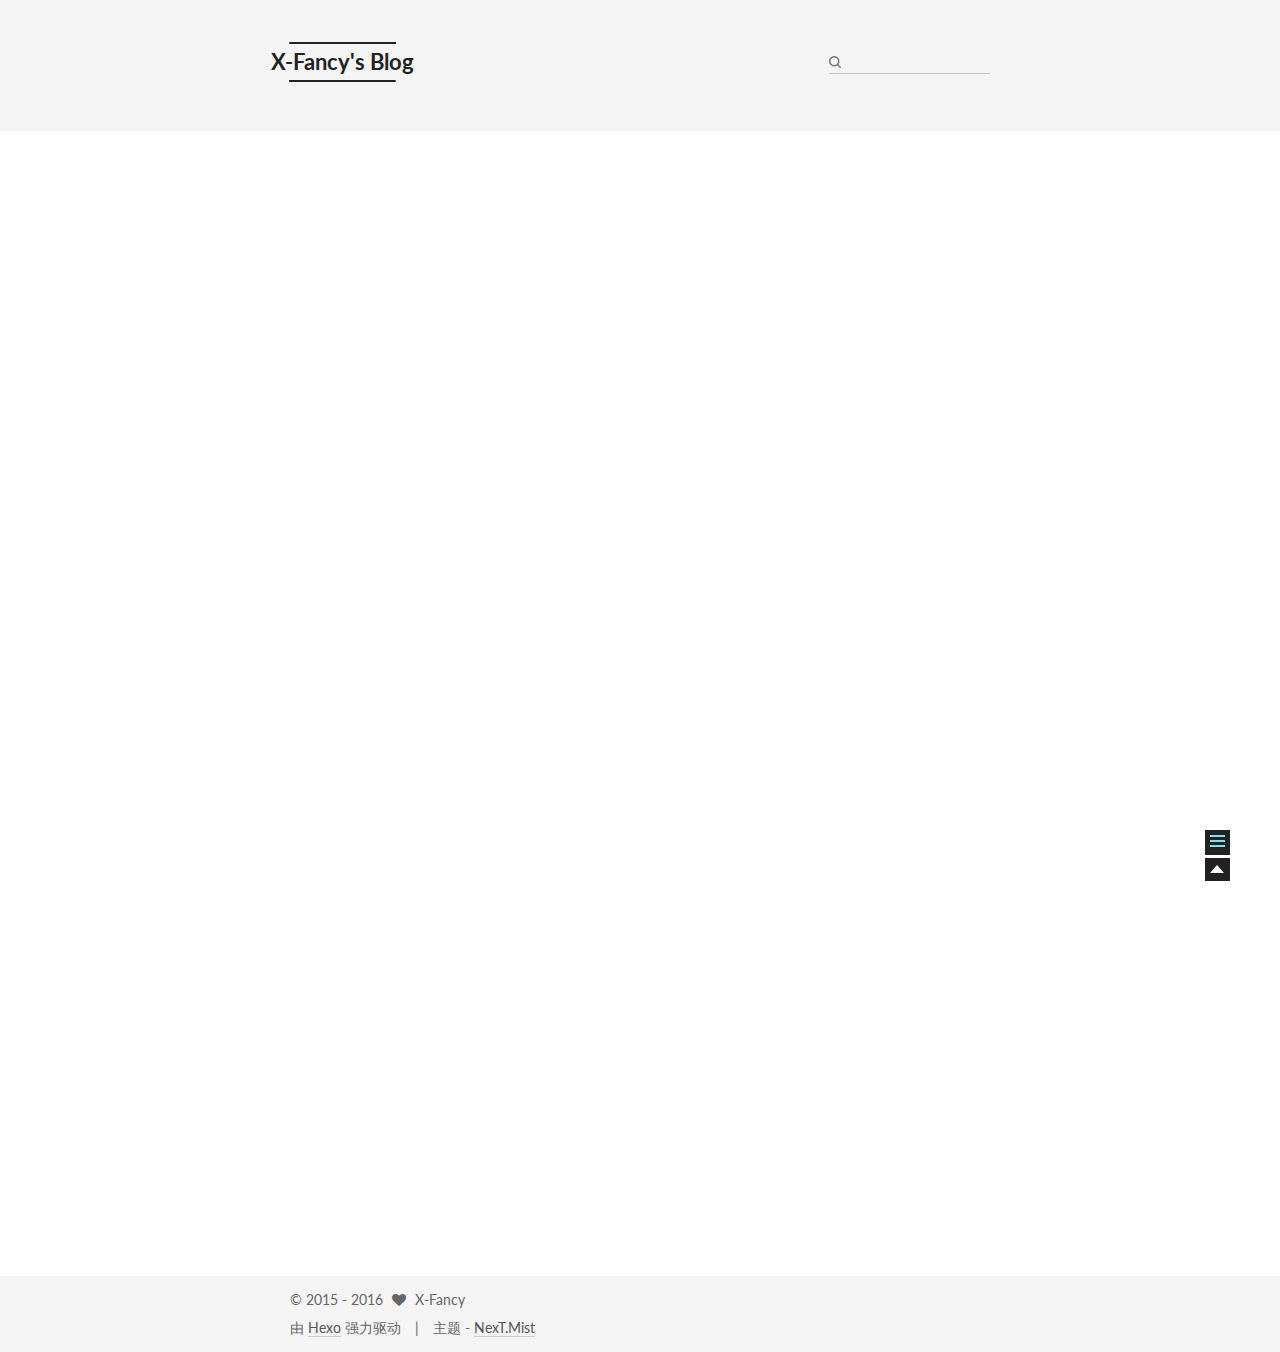
<file: 2015/12/28/hello-world/index.html>
<!doctype html>
<html class="theme-next   use-motion ">
<head>
  <meta charset="UTF-8"/>
<meta http-equiv="X-UA-Compatible" content="IE=edge,chrome=1" />
<meta name="viewport" content="width=device-width, initial-scale=1, maximum-scale=1"/>



<meta http-equiv="Cache-Control" content="no-transform" />
<meta http-equiv="Cache-Control" content="no-siteapp" />












  <link href="/vendors/fancybox/source/jquery.fancybox.css?v=2.1.5" rel="stylesheet" type="text/css"/>




  <link href="//fonts.googleapis.com/css?family=Lato:300,400,700,400italic&subset=latin,latin-ext" rel="stylesheet" type="text/css">



<link href="/vendors/font-awesome/css/font-awesome.min.css?v=4.4.0" rel="stylesheet" type="text/css" />

<link href="/css/main.css?v=0.4.5.2" rel="stylesheet" type="text/css" />


  <meta name="keywords" content="Hexo, NexT" />








  <link rel="shortcut icon" type="image/x-icon" href="/favicon.ico?v=0.4.5.2" />






<meta name="description" content="Welcome to Hexo! This is your very first post. Check documentation for more info. If you get any problems when using Hexo, you can find the answer in troubleshooting or you can ask me on GitHub.
Quick">
<meta property="og:type" content="article">
<meta property="og:title" content="Hello World">
<meta property="og:url" content="http://yoursite.com/2015/12/28/hello-world/index.html">
<meta property="og:site_name" content="X-Fancy's Blog">
<meta property="og:description" content="Welcome to Hexo! This is your very first post. Check documentation for more info. If you get any problems when using Hexo, you can find the answer in troubleshooting or you can ask me on GitHub.
Quick">
<meta property="og:updated_time" content="2015-12-28T12:27:14.722Z">
<meta name="twitter:card" content="summary">
<meta name="twitter:title" content="Hello World">
<meta name="twitter:description" content="Welcome to Hexo! This is your very first post. Check documentation for more info. If you get any problems when using Hexo, you can find the answer in troubleshooting or you can ask me on GitHub.
Quick">



<script type="text/javascript" id="hexo.configuration">
  var CONFIG = {
    scheme: 'Mist',
    sidebar: 'post',
    motion: true
  };
</script>

  <title> Hello World | X-Fancy's Blog </title>
</head>

<body itemscope itemtype="http://schema.org/WebPage" lang="zh-Hans">

  <!--[if lte IE 8]>
  <div style=' clear: both; height: 59px; padding:0 0 0 15px; position: relative;margin:0 auto;'>
    <a href="http://windows.microsoft.com/en-US/internet-explorer/products/ie/home?ocid=ie6_countdown_bannercode">
      <img src="http://7u2nvr.com1.z0.glb.clouddn.com/picouterie.jpg" border="0" height="42" width="820"
           alt="You are using an outdated browser. For a faster, safer browsing experience, upgrade for free today or use other browser ,like chrome firefox safari."
           style='margin-left:auto;margin-right:auto;display: block;'/>
    </a>
  </div>
<![endif]-->
  



  <script type="text/javascript">
    var _hmt = _hmt || [];
    (function() {
      var hm = document.createElement("script");
      hm.src = "//hm.baidu.com/hm.js?43f68a05519c2cf71e4a8926ca86751b";
      var s = document.getElementsByTagName("script")[0];
      s.parentNode.insertBefore(hm, s);
    })();
  </script>




  <div class="container one-column page-post-detail">
    <div class="headband"></div>

    <header id="header" class="header" itemscope itemtype="http://schema.org/WPHeader">
      <div class="header-inner"><div class="site-meta ">
  

  <div class="custom-logo-site-title">
    <a href="/"  class="brand" rel="start">
      <span class="logo-line-before"><i></i></span>
      <span class="site-title">X-Fancy's Blog</span>
      <span class="logo-line-after"><i></i></span>
    </a>
  </div>
  <p class="site-subtitle">天地有大美而不言</p>
</div>

<div class="site-nav-toggle">
  <button>
    <span class="btn-bar"></span>
    <span class="btn-bar"></span>
    <span class="btn-bar"></span>
  </button>
</div>

<nav class="site-nav">
  

  
    <ul id="menu" class="menu menu-left">
      
        
        <li class="menu-item menu-item-home">
          <a href="/" rel="section">
            
              <i class="menu-item-icon fa fa-home fa-fw"></i> <br />
            
            首页
          </a>
        </li>
      
        
        <li class="menu-item menu-item-archives">
          <a href="/archives" rel="section">
            
              <i class="menu-item-icon fa fa-archive fa-fw"></i> <br />
            
            归档
          </a>
        </li>
      
        
        <li class="menu-item menu-item-tags">
          <a href="/tags" rel="section">
            
              <i class="menu-item-icon fa fa-tags fa-fw"></i> <br />
            
            标签
          </a>
        </li>
      

      
      
    </ul>
  

  
    <div class="site-search">
      
  
  <form class="site-search-form">
    <input type="text" id="st-search-input" class="st-search-input st-default-search-input" />
  </form>


<script type="text/javascript">
  (function(w,d,t,u,n,s,e){w['SwiftypeObject']=n;w[n]=w[n]||function(){
    (w[n].q=w[n].q||[]).push(arguments);};s=d.createElement(t);
    e=d.getElementsByTagName(t)[0];s.async=1;s.src=u;e.parentNode.insertBefore(s,e);
  })(window,document,'script','//s.swiftypecdn.com/install/v2/st.js','_st');

  _st('install', 'auKzgVtyCZ-8WStxQFxd','2.0.0');
</script>



    </div>
  
</nav>

 </div>
    </header>

    <main id="main" class="main">
      <div class="main-inner">
        <div id="content" class="content">
          

  <div id="posts" class="posts-expand">
    

  
  

  
  
  

  <article class="post post-type-normal " itemscope itemtype="http://schema.org/Article">

    
      <header class="post-header">

        
        
          <h1 class="post-title" itemprop="name headline">
            
            
              
                Hello World
              
            
          </h1>
        

        <div class="post-meta">
          <span class="post-time">
            发表于
            <time itemprop="dateCreated" datetime="2015-12-28T20:27:14+08:00" content="2015-12-28">
              2015-12-28
            </time>
          </span>

          

          
            
              <span class="post-comments-count">
                &nbsp; | &nbsp;
                <a href="/2015/12/28/hello-world/#comments" itemprop="discussionUrl">
                  <span class="post-comments-count ds-thread-count" data-thread-key="2015/12/28/hello-world/" itemprop="commentsCount"></span>
                </a>
              </span>
            
          

          

        </div>
      </header>
    


    <div class="post-body">

      
      

      
        <span itemprop="articleBody"><p>Welcome to <a href="https://hexo.io/" target="_blank" rel="external">Hexo</a>! This is your very first post. Check <a href="https://hexo.io/docs/" target="_blank" rel="external">documentation</a> for more info. If you get any problems when using Hexo, you can find the answer in <a href="https://hexo.io/docs/troubleshooting.html" target="_blank" rel="external">troubleshooting</a> or you can ask me on <a href="https://github.com/hexojs/hexo/issues" target="_blank" rel="external">GitHub</a>.</p>
<h2 id="Quick_Start"><a href="#Quick_Start" class="headerlink" title="Quick Start"></a>Quick Start</h2><h3 id="Create_a_new_post"><a href="#Create_a_new_post" class="headerlink" title="Create a new post"></a>Create a new post</h3><figure class="highlight bash"><table><tr><td class="gutter"><pre><span class="line">1</span><br></pre></td><td class="code"><pre><span class="line">$ hexo new <span class="string">"My New Post"</span></span><br></pre></td></tr></table></figure>
<p>More info: <a href="https://hexo.io/docs/writing.html" target="_blank" rel="external">Writing</a></p>
<h3 id="Run_server"><a href="#Run_server" class="headerlink" title="Run server"></a>Run server</h3><figure class="highlight bash"><table><tr><td class="gutter"><pre><span class="line">1</span><br></pre></td><td class="code"><pre><span class="line">$ hexo server</span><br></pre></td></tr></table></figure>
<p>More info: <a href="https://hexo.io/docs/server.html" target="_blank" rel="external">Server</a></p>
<h3 id="Generate_static_files"><a href="#Generate_static_files" class="headerlink" title="Generate static files"></a>Generate static files</h3><figure class="highlight bash"><table><tr><td class="gutter"><pre><span class="line">1</span><br></pre></td><td class="code"><pre><span class="line">$ hexo generate</span><br></pre></td></tr></table></figure>
<p>More info: <a href="https://hexo.io/docs/generating.html" target="_blank" rel="external">Generating</a></p>
<h3 id="Deploy_to_remote_sites"><a href="#Deploy_to_remote_sites" class="headerlink" title="Deploy to remote sites"></a>Deploy to remote sites</h3><figure class="highlight bash"><table><tr><td class="gutter"><pre><span class="line">1</span><br></pre></td><td class="code"><pre><span class="line">$ hexo deploy</span><br></pre></td></tr></table></figure>
<p>More info: <a href="https://hexo.io/docs/deployment.html" target="_blank" rel="external">Deployment</a></p>
</span>
      
    </div>

    <footer class="post-footer">
      

      

      
      
    </footer>
  </article>



    <div class="post-spread">
      
    </div>
  </div>


        </div>

        


        
  <div class="comments" id="comments">
    
      <div class="ds-thread" data-thread-key="2015/12/28/hello-world/"
           data-title="Hello World" data-url="http://yoursite.com/2015/12/28/hello-world/">
      </div>
    
  </div>


      </div>

      
        
  
  <div class="sidebar-toggle">
    <div class="sidebar-toggle-line-wrap">
      <span class="sidebar-toggle-line sidebar-toggle-line-first"></span>
      <span class="sidebar-toggle-line sidebar-toggle-line-middle"></span>
      <span class="sidebar-toggle-line sidebar-toggle-line-last"></span>
    </div>
  </div>

  <aside id="sidebar" class="sidebar">
    <div class="sidebar-inner">

      

      
        <ul class="sidebar-nav motion-element">
          <li class="sidebar-nav-toc sidebar-nav-active" data-target="post-toc-wrap" >
            文章目录
          </li>
          <li class="sidebar-nav-overview" data-target="site-overview">
            站点概览
          </li>
        </ul>
      

      <section class="site-overview sidebar-panel ">
        <div class="site-author motion-element" itemprop="author" itemscope itemtype="http://schema.org/Person">
          <img class="site-author-image" src="/images/headpic.jpg" alt="X-Fancy" itemprop="image"/>
          <p class="site-author-name" itemprop="name">X-Fancy</p>
        </div>
        <p class="site-description motion-element" itemprop="description">天地有大美而不言</p>
        <nav class="site-state motion-element">
          <div class="site-state-item site-state-posts">
            <a href="/archives">
              <span class="site-state-item-count">1</span>
              <span class="site-state-item-name">日志</span>
            </a>
          </div>

          <div class="site-state-item site-state-categories">
            
              <span class="site-state-item-count">0</span>
              <span class="site-state-item-name">分类</span>
              
          </div>

          <div class="site-state-item site-state-tags">
            <a href="/tags">
              <span class="site-state-item-count">0</span>
              <span class="site-state-item-name">标签</span>
              </a>
          </div>

        </nav>

        

        <div class="links-of-author motion-element">
          
            
              <span class="links-of-author-item">
                <a href="http://github.com/x-fancy" target="_blank">
                  
                    <i class="fa fa-globe"></i> Github
                  
                </a>
              </span>
            
              <span class="links-of-author-item">
                <a href="http://www.douban.com/people/54758971/" target="_blank">
                  
                    <i class="fa fa-globe"></i> 豆瓣
                  
                </a>
              </span>
            
              <span class="links-of-author-item">
                <a href="http://www.zhihu.com/people/x-fancy" target="_blank">
                  
                    <i class="fa fa-globe"></i> 知乎
                  
                </a>
              </span>
            
          
        </div>

        
        

        <div class="links-of-author motion-element">
          
        </div>

      </section>

      
        <section class="post-toc-wrap motion-element sidebar-panel sidebar-panel-active">
          <div class="post-toc-indicator-top post-toc-indicator">
            <i class="fa fa-angle-double-up"></i>
          </div>
          <div class="post-toc">
            
              
            
            
              <div class="post-toc-content"><ol class="nav"><li class="nav-item nav-level-2"><a class="nav-link" href="#Quick_Start"><span class="nav-number">1.</span> <span class="nav-text">Quick Start</span></a><ol class="nav-child"><li class="nav-item nav-level-3"><a class="nav-link" href="#Create_a_new_post"><span class="nav-number">1.1.</span> <span class="nav-text">Create a new post</span></a></li><li class="nav-item nav-level-3"><a class="nav-link" href="#Run_server"><span class="nav-number">1.2.</span> <span class="nav-text">Run server</span></a></li><li class="nav-item nav-level-3"><a class="nav-link" href="#Generate_static_files"><span class="nav-number">1.3.</span> <span class="nav-text">Generate static files</span></a></li><li class="nav-item nav-level-3"><a class="nav-link" href="#Deploy_to_remote_sites"><span class="nav-number">1.4.</span> <span class="nav-text">Deploy to remote sites</span></a></li></ol></li></ol></div>
            
          </div>
          <div class="post-toc-indicator-bottom post-toc-indicator">
            <i class="fa fa-angle-double-down"></i>
          </div>
        </section>
      

    </div>
  </aside>


      
    </main>

    <footer id="footer" class="footer">
      <div class="footer-inner">
        <div class="copyright" >
  
  &copy;  2015 - 
  <span itemprop="copyrightYear">2016</span>
  <span class="with-love">
    <i class="icon-next-heart fa fa-heart"></i>
  </span>
  <span class="author" itemprop="copyrightHolder">X-Fancy</span>
</div>

<div class="powered-by">
  由 <a class="theme-link" href="http://hexo.io">Hexo</a> 强力驱动
</div>

<div class="theme-info">
  主题 -
  <a class="theme-link" href="https://github.com/iissnan/hexo-theme-next">
    NexT.Mist
  </a>
</div>



      </div>
    </footer>

    <div class="back-to-top"></div>
  </div>

  <script type="text/javascript" src="/vendors/jquery/index.js?v=2.1.3"></script>

  
  

  
    

  
    
  

  <script type="text/javascript">
    var duoshuoQuery = {short_name:"x-fancy"};
    (function() {
      var ds = document.createElement('script');
      ds.type = 'text/javascript';ds.async = true;
      ds.id = 'duoshuo-script';
      ds.src = (document.location.protocol == 'https:' ? 'https:' : 'http:') + '//static.duoshuo.com/embed.js';
      ds.charset = 'UTF-8';
      (document.getElementsByTagName('head')[0]
      || document.getElementsByTagName('body')[0]).appendChild(ds);
    })();
  </script>
    
     


    
  

  
  <script type="text/javascript" src="/vendors/fancybox/source/jquery.fancybox.pack.js"></script>
  <script type="text/javascript" src="/js/fancy-box.js?v=0.4.5.2"></script>


  <script type="text/javascript" src="/js/helpers.js?v=0.4.5.2"></script>
  <script type="text/javascript" src="/vendors/velocity/velocity.min.js"></script>
<script type="text/javascript" src="/vendors/velocity/velocity.ui.min.js"></script>

<script type="text/javascript" src="/js/motion.js?v=0.4.5.2" id="motion.global"></script>


  <script type="text/javascript" src="/vendors/fastclick/lib/fastclick.min.js?v=1.0.6"></script>
  <script type="text/javascript" src="/vendors/jquery_lazyload/jquery.lazyload.js?v=1.9.7"></script>

  
  
<script type="text/javascript" src="/js/bootstrap.scrollspy.js?v=0.4.5.2" id="bootstrap.scrollspy.custom"></script>


<script type="text/javascript" id="sidebar.toc.highlight">
  $(document).ready(function () {
    var tocSelector = '.post-toc';
    var $tocSelector = $(tocSelector);
    var activeCurrentSelector = '.active-current';

    $tocSelector
      .on('activate.bs.scrollspy', function () {
        var $currentActiveElement = $(tocSelector + ' .active').last();

        removeCurrentActiveClass();
        $currentActiveElement.addClass('active-current');

        $tocSelector[0].scrollTop = $currentActiveElement.position().top;
      })
      .on('clear.bs.scrollspy', function () {
        removeCurrentActiveClass();
      });

    function removeCurrentActiveClass () {
      $(tocSelector + ' ' + activeCurrentSelector)
        .removeClass(activeCurrentSelector.substring(1));
    }

    function processTOC () {
      getTOCMaxHeight();
      toggleTOCOverflowIndicators();
    }

    function getTOCMaxHeight () {
      var height = $('.sidebar').height() -
                   $tocSelector.position().top -
                   $('.post-toc-indicator-bottom').height();

      $tocSelector.css('height', height);

      return height;
    }

    function toggleTOCOverflowIndicators () {
      tocOverflowIndicator(
        '.post-toc-indicator-top',
        $tocSelector.scrollTop() > 0 ? 'show' : 'hide'
      );

      tocOverflowIndicator(
        '.post-toc-indicator-bottom',
        $tocSelector.scrollTop() >= $tocSelector.find('ol').height() - $tocSelector.height() ? 'hide' : 'show'
      )
    }

    $(document).on('sidebar.motion.complete', function () {
      processTOC();
    });

    $('body').scrollspy({ target: tocSelector });
    $(window).on('resize', function () {
      if ( $('.sidebar').hasClass('sidebar-active') ) {
        processTOC();
      }
    });

    onScroll($tocSelector);

    function onScroll (element) {
      element.on('mousewheel DOMMouseScroll', function (event) {
          var oe = event.originalEvent;
          var delta = oe.wheelDelta || -oe.detail;

          this.scrollTop += ( delta < 0 ? 1 : -1 ) * 30;
          event.preventDefault();

          toggleTOCOverflowIndicators();
      });
    }

    function tocOverflowIndicator (indicator, action) {
      var $indicator = $(indicator);
      var opacity = action === 'show' ? 1 : 0;
      $indicator.velocity ?
        $indicator.velocity('stop').velocity({
          opacity: opacity
        }, { duration: 100 }) :
        $indicator.stop().animate({
          opacity: opacity
        }, 100);
    }

  });
</script>

<script type="text/javascript" id="sidebar.nav">
  $(document).ready(function () {
    var html = $('html');
    var TAB_ANIMATE_DURATION = 200;
    var hasVelocity = $.isFunction(html.velocity);

    $('.sidebar-nav li').on('click', function () {
      var item = $(this);
      var activeTabClassName = 'sidebar-nav-active';
      var activePanelClassName = 'sidebar-panel-active';
      if (item.hasClass(activeTabClassName)) {
        return;
      }

      var currentTarget = $('.' + activePanelClassName);
      var target = $('.' + item.data('target'));

      hasVelocity ?
        currentTarget.velocity('transition.slideUpOut', TAB_ANIMATE_DURATION, function () {
          target
            .velocity('stop')
            .velocity('transition.slideDownIn', TAB_ANIMATE_DURATION)
            .addClass(activePanelClassName);
        }) :
        currentTarget.animate({ opacity: 0 }, TAB_ANIMATE_DURATION, function () {
          currentTarget.hide();
          target
            .stop()
            .css({'opacity': 0, 'display': 'block'})
            .animate({ opacity: 1 }, TAB_ANIMATE_DURATION, function () {
              currentTarget.removeClass(activePanelClassName);
              target.addClass(activePanelClassName);
            });
        });

      item.siblings().removeClass(activeTabClassName);
      item.addClass(activeTabClassName);
    });

    $('.post-toc a').on('click', function (e) {
      e.preventDefault();
      var targetSelector = escapeSelector(this.getAttribute('href'));
      var offset = $(targetSelector).offset().top;
      hasVelocity ?
        html.velocity('stop').velocity('scroll', {
          offset: offset  + 'px',
          mobileHA: false
        }) :
        $('html, body').stop().animate({
          scrollTop: offset
        }, 500);
    });

    // Expand sidebar on post detail page by default, when post has a toc.
    motionMiddleWares.sidebar = function () {
      var $tocContent = $('.post-toc-content');
      if (CONFIG.sidebar === 'post') {
        if ($tocContent.length > 0 && $tocContent.html().trim().length > 0) {
          displaySidebar();
        }
      }
    };
  });
</script>



  <script type="text/javascript" src="/js/bootstrap.js"></script>

  
  

  
  

</body>
</html>
</file>
<file: css/main.css>
/* normalize.css v3.0.2 | MIT License | git.io/normalize */
html {
  font-family: sans-serif; /* 1 */
  -ms-text-size-adjust: 100%; /* 2 */
  -webkit-text-size-adjust: 100%; /* 2 */
}
body {
  margin: 0;
}
article,
aside,
details,
figcaption,
figure,
footer,
header,
hgroup,
main,
menu,
nav,
section,
summary {
  display: block;
}
audio,
canvas,
progress,
video {
  display: inline-block; /* 1 */
  vertical-align: baseline; /* 2 */
}
audio:not([controls]) {
  display: none;
  height: 0;
}
[hidden],
template {
  display: none;
}
a {
  background-color: transparent;
}
a:active,
a:hover {
  outline: 0;
}
abbr[title] {
  border-bottom: 1px dotted;
}
b,
strong {
  font-weight: bold;
}
dfn {
  font-style: italic;
}
h1 {
  font-size: 2em;
  margin: 0.67em 0;
}
mark {
  background: #ff0;
  color: #000;
}
small {
  font-size: 80%;
}
sub,
sup {
  font-size: 75%;
  line-height: 0;
  position: relative;
  vertical-align: baseline;
}
sup {
  top: -0.5em;
}
sub {
  bottom: -0.25em;
}
img {
  border: 0;
}
svg:not(:root) {
  overflow: hidden;
}
figure {
  margin: 1em 40px;
}
hr {
  -moz-box-sizing: content-box;
  box-sizing: content-box;
  height: 0;
}
pre {
  overflow: auto;
}
code,
kbd,
pre,
samp {
  font-family: monospace, monospace;
  font-size: 1em;
}
button,
input,
optgroup,
select,
textarea {
  color: inherit; /* 1 */
  font: inherit; /* 2 */
  margin: 0; /* 3 */
}
button {
  overflow: visible;
}
button,
select {
  text-transform: none;
}
button,
html input[type="button"],
input[type="reset"],
input[type="submit"] {
  -webkit-appearance: button; /* 2 */
  cursor: pointer; /* 3 */
}
button[disabled],
html input[disabled] {
  cursor: default;
}
button::-moz-focus-inner,
input::-moz-focus-inner {
  border: 0;
  padding: 0;
}
input {
  line-height: normal;
}
input[type="checkbox"],
input[type="radio"] {
  box-sizing: border-box; /* 1 */
  padding: 0; /* 2 */
}
input[type="number"]::-webkit-inner-spin-button,
input[type="number"]::-webkit-outer-spin-button {
  height: auto;
}
input[type="search"] {
  -webkit-appearance: textfield; /* 1 */
  -moz-box-sizing: content-box;
  -webkit-box-sizing: content-box; /* 2 */
  box-sizing: content-box;
}
input[type="search"]::-webkit-search-cancel-button,
input[type="search"]::-webkit-search-decoration {
  -webkit-appearance: none;
}
fieldset {
  border: 1px solid #c0c0c0;
  margin: 0 2px;
  padding: 0.35em 0.625em 0.75em;
}
legend {
  border: 0; /* 1 */
  padding: 0; /* 2 */
}
textarea {
  overflow: auto;
}
optgroup {
  font-weight: bold;
}
table {
  border-collapse: collapse;
  border-spacing: 0;
}
td,
th {
  padding: 0;
}
::selection {
  background: #262a30;
  color: #fff;
}
body {
  position: relative;
  font-family: Lato, "PingFang SC", "Microsoft YaHei", sans-serif;
  font-size: 14px;
  line-height: 2;
  color: #555;
  background: #fff;
}
@media (max-width: 767px) {
  body {
    padding-right: 0 !important;
  }
}
@media (min-width: 768px) and (max-width: 991px) {
  body {
    padding-right: 0 !important;
  }
}
@media (min-width: 1600px) {
  body {
    font-size: 16px;
  }
}
h1,
h2,
h3,
h4,
h5,
h6 {
  margin: 0;
  padding: 0;
  font-weight: bold;
  line-height: 1;
  font-family: Lato, "PingFang SC", "Microsoft YaHei", sans-serif;
}
h1 {
  font-size: 24px;
}
@media (max-width: 767px) {
  h1 {
    font-size: 20px;
  }
}
h2 {
  font-size: 22px;
}
@media (max-width: 767px) {
  h2 {
    font-size: 18px;
  }
}
h3 {
  font-size: 20px;
}
@media (max-width: 767px) {
  h3 {
    font-size: 16px;
  }
}
h4 {
  font-size: 18px;
}
@media (max-width: 767px) {
  h4 {
    font-size: 14px;
  }
}
h5 {
  font-size: 16px;
}
@media (max-width: 767px) {
  h5 {
    font-size: 12px;
  }
}
h6 {
  font-size: 14px;
}
@media (max-width: 767px) {
  h6 {
    font-size: 10px;
  }
}
p {
  margin: 0 0 25px 0;
}
a {
  color: #555;
  text-decoration: none;
  border-bottom: 1px solid #999;
}
a:hover {
  color: #222;
  border-bottom-color: #222;
}
ul {
  list-style: none;
}
blockquote {
  margin: 0;
  padding: 0;
}
img {
  display: block;
  margin: auto 0;
  max-width: 100%;
  height: auto;
}
h2,
h3,
h4,
h5,
h6 {
  margin: 20px 0 15px;
}
ul {
  list-style: square;
}
a {
  word-wrap: break-word;
}
hr {
  margin: 40px 0;
  height: 3px;
  border: none;
  background-color: #ddd;
  background-image: repeating-linear-gradient(-45deg, #fff, #fff 4px, transparent 4px, transparent 8px);
}
blockquote {
  padding: 0 15px;
  color: #666;
  border-left: 4px solid #ddd;
}
blockquote cite::before {
  content: "-";
  padding: 0 5px;
}
dt {
  font-weight: 700;
}
dd {
  margin: 0;
  padding: 0;
}
.pullquote {
  width: 45%;
}
.pullquote.left {
  float: left;
  margin-left: 5px;
  margin-right: 10px;
}
.pullquote.right {
  float: right;
  margin-left: 10px;
  margin-right: 5px;
}
.highlight table,
.gist table {
  width: auto;
}
.highlight table td,
.gist table td {
  border: none;
}
.highlight a,
.gist a {
  color: #222 !important;
  text-decoration: none !important;
}
.video-container {
  position: relative;
  padding-top: 60%;
  height: 0;
  overflow: hidden;
}
.video-container iframe,
.video-container object,
.video-container embed {
  position: absolute;
  top: 0;
  left: 0;
  width: 100%;
  height: 100%;
}
table {
  margin: 20px 0;
  width: 100%;
  border-collapse: collapse;
  border-spacing: 0;
  border: 1px solid #ddd;
  font-size: 14px;
}
table>tbody>tr:nth-of-type(odd) {
  background-color: #f9f9f9;
}
table>tbody>tr:hover {
  background-color: #f5f5f5;
}
caption,
th,
td {
  padding: 8px;
  text-align: left;
  vertical-align: middle;
  font-weight: normal;
}
th,
td {
  border-bottom: 3px solid #ddd;
  border-right: 1px solid #eee;
}
th {
  padding-bottom: 10px;
  font-weight: 700;
}
td {
  border-bottom-width: 1px;
}
.text-left {
  text-align: left;
}
.text-center {
  text-align: center;
}
.text-right {
  text-align: right;
}
.text-justify {
  text-align: justify;
}
.text-nowrap {
  white-space: nowrap;
}
.text-lowercase {
  text-transform: lowercase;
}
.text-uppercase {
  text-transform: uppercase;
}
.text-capitalize {
  text-transform: capitalize;
}
.center-block {
  display: block;
  margin-left: auto;
  margin-right: auto;
}
.clearfix:before,
.clearfix:after {
  content: " ";
  display: table;
}
.clearfix:after {
  clear: both;
}
.full-image.full-image.full-image {
  border: none;
  max-width: 100%;
  width: auto;
  margin: 0;
}
@media (min-width: 992px) {
  .full-image.full-image.full-image {
    max-width: none;
    width: 126%;
    margin: 0 -13%;
  }
}
.use-motion .motion-element {
  opacity: 0;
}
pre,
.highlight {
  background: #f7f7f7;
  margin: 20px 0;
  padding: 15px;
  overflow: auto;
  font-size: 13px;
  color: #4d4d4c;
  line-height: 1.6;
}
.highlight .gutter pre,
.gist .gist-file .gist-data .line-numbers {
  color: #666;
}
pre,
code {
  font-family: "Input Mono", "PT Mono", Consolas, Monaco, Menlo, monospace;
}
code {
  word-break: break-all;
  background: #eee;
  text-shadow: 0 1px #fff;
  padding: 0 0.3em;
}
pre code {
  background: none;
  text-shadow: none;
  padding: 0;
}
.highlight pre {
  border: none;
  margin: 0;
  padding: 1px;
}
.highlight table {
  margin: 0;
  width: auto;
  border: none;
}
.highlight td {
  border: none;
  padding: 0;
}
.highlight figcaption {
  font-size: 0.85em;
  color: #8e908c;
  line-height: 1em;
  margin-bottom: 1em;
}
.highlight figcaption:before,
.highlight figcaption:after {
  content: " ";
  display: table;
}
.highlight figcaption:after {
  clear: both;
}
.highlight figcaption a {
  float: right;
}
.highlight .gutter pre {
  text-align: right;
  padding-right: 20px;
}
.highlight .line {
  height: 20px;
}
.gist {
  margin: 20px 0;
  border-style: solid;
  border-color: #ccc;
  border-width: 1px 0;
  background: #f7f7f7;
  padding: 15px 40px 15px 15px;
}
.gist .gist-file {
  border: none;
  font-family: "Input Mono", "PT Mono", Consolas, Monaco, Menlo, monospace;
  margin: 0;
}
.gist .gist-file .gist-data {
  background: none;
  border: none;
}
.gist .gist-file .gist-data .line-numbers {
  background: none;
  border: none;
  padding: 0 20px 0 0;
}
.gist .gist-file .gist-data .line-data {
  padding: 0 !important;
}
.gist .gist-file .highlight {
  margin: 0;
  padding: 0;
  border: none;
}
.gist .gist-file .gist-meta {
  background: #f7f7f7;
  color: #8e908c;
  font: 13px Lato, "PingFang SC", "Microsoft YaHei", sans-serif;
  text-shadow: 0 0;
  padding: 0;
  margin-top: 1em;
  margin-left: 40px;
}
.gist .gist-file .gist-meta a {
  color: color-link;
  font-weight: normal;
}
.gist .gist-file .gist-meta a:hover {
  text-decoration: underline;
}
pre .comment {
  color: #8e908c;
}
pre .variable,
pre .attribute,
pre .tag,
pre .regexp,
pre .ruby .constant,
pre .xml .tag .title,
pre .xml .pi,
pre .xml .doctype,
pre .html .doctype,
pre .css .id,
pre .css .class,
pre .css .pseudo {
  color: #c82829;
}
pre .number,
pre .preprocessor,
pre .built_in,
pre .literal,
pre .params,
pre .constant {
  color: #f5871f;
}
pre .ruby .class .title,
pre .css .rules .attribute {
  color: #718c00;
}
pre .string,
pre .value,
pre .inheritance,
pre .header,
pre .ruby .symbol,
pre .xml .cdata {
  color: #718c00;
}
pre .title,
pre .css .hexcolor {
  color: #3e999f;
}
pre .function,
pre .python .decorator,
pre .python .title,
pre .ruby .function .title,
pre .ruby .title .keyword,
pre .perl .sub,
pre .javascript .title,
pre .coffeescript .title {
  color: #4271ae;
}
pre .keyword,
pre .javascript .function {
  color: #8959a8;
}
html,
body {
  height: 100%;
}
.container {
  position: relative;
  min-height: 100%;
}
.header-inner {
  margin: 0 auto;
  padding: 100px 0 70px;
  width: 1200px;
}
.one-column .header-inner {
  width: 700px;
}
@media (min-width: 1600px) {
  .one-column .header-inner {
    width: 900px;
  }
}
.main {
  padding-bottom: 150px;
}
.main-inner {
  margin: 0 auto;
  width: 1200px;
}
.one-column .main-inner {
  width: 700px;
}
@media (min-width: 1600px) {
  .one-column .main-inner {
    width: 900px;
  }
}
.footer {
  position: absolute;
  left: 0;
  bottom: 0;
  width: 100%;
  min-height: 50px;
}
.footer-inner {
  margin: 20px auto;
  width: 1200px;
}
.one-column .footer-inner {
  width: 700px;
}
@media (min-width: 1600px) {
  .one-column .footer-inner {
    width: 900px;
  }
}
.headband {
  height: 3px;
  background: #222;
}
.header {
  background: #fff;
}
.header-inner {
  position: relative;
}
.site-meta {
  margin: 0;
  text-align: left;
}
@media (max-width: 767px) {
  .site-meta {
    text-align: center;
  }
}
.brand {
  position: relative;
  display: inline-block;
  padding: 0 40px;
  color: #222;
  background: #222;
  border-bottom: none;
  font-family: Lato, "PingFang SC", "Microsoft YaHei", sans-serif;
}
.brand:hover {
  color: #222;
}
.logo {
  display: inline-block;
  margin-right: 5px;
  line-height: 36px;
  vertical-align: top;
}
.site-title {
  display: inline-block;
  vertical-align: top;
  line-height: 36px;
  font-size: 20px;
  font-weight: normal;
}
.site-subtitle {
  margin-top: 10px;
  font-size: 13px;
  color: #999;
}
.use-motion .brand {
  opacity: 0;
}
.use-motion .logo,
.use-motion .site-title,
.use-motion .site-subtitle {
  opacity: 0;
  position: relative;
  top: -10px;
}
.site-nav-toggle {
  display: none;
  position: absolute;
  top: 10px;
  left: 10px;
}
@media (max-width: 767px) {
  .site-nav-toggle {
    display: block;
  }
}
.site-nav-toggle button {
  margin-top: 2px;
  padding: 9px 10px;
  background: transparent;
  border: none;
}
@media (max-width: 767px) {
  .site-nav {
    display: none;
    margin: 0 -10px;
    clear: both;
    border-top: 1px solid #ddd;
  }
}
@media (min-width: 768px) and (max-width: 991px) {
  .site-nav {
    display: block !important;
  }
}
@media (min-width: 992px) {
  .site-nav {
    display: block !important;
  }
}
.menu {
  margin-top: 20px;
  padding-left: 0;
  text-align: center;
}
@media (max-width: 767px) {
  .menu {
    padding-left: 10px;
  }
}
.menu .menu-item {
  display: inline-block;
  margin: 0 10px;
}
@media screen and (max-width: 767px) {
  .menu .menu-item {
    margin-top: 10px;
  }
}
.menu .menu-item a {
  display: block;
  font-size: 13px;
  text-transform: capitalize;
  line-height: 1.5;
  border-bottom: 1px solid transparent;
  transition-property: border-color;
  transition-duration: 0.2s;
  transition-timing-function: ease-in-out;
  transition-delay: 0s;
}
.menu .menu-item a:hover {
  border-bottom-color: #222;
}
.use-motion .menu-item {
  opacity: 0;
}
.translation {
  margin-top: -20px;
  font-size: 14px;
  color: #999;
}
.post:last-child .post-eof.post-eof.post-eof {
  display: none;
}
.sidebar-toggle {
  position: fixed;
  right: 50px;
  bottom: 45px;
  width: 15px;
  height: 15px;
  padding: 5px;
  background: #222;
  line-height: 0;
  z-index: 1050;
  cursor: pointer;
  -webkit-transform: translateZ(0);
}
@media (min-width: 768px) and (max-width: 991px) {
  .sidebar-toggle {
    display: none;
  }
}
@media (max-width: 767px) {
  .sidebar-toggle {
    display: none;
  }
}
.sidebar-toggle-line {
  position: relative;
  display: inline-block;
  vertical-align: top;
  height: 2px;
  width: 100%;
  background: #fff;
  margin-top: 3px;
}
.sidebar-toggle-line:first-child {
  margin-top: 0;
}
.sidebar {
  width: 0;
  position: fixed;
  right: 0;
  top: 0;
  bottom: 0;
  z-index: 1040;
  box-shadow: inset 0 2px 6px #000;
  background: #222;
  -webkit-transform: translateZ(0);
}
.sidebar a {
  color: #999;
  border-bottom-color: #555;
}
.sidebar a:hover {
  color: #eee;
}
@media (min-width: 768px) and (max-width: 991px) {
  .sidebar {
    display: none !important;
  }
}
@media (max-width: 767px) {
  .sidebar {
    display: none !important;
  }
}
.sidebar-inner {
  position: relative;
  padding: 20px 10px;
  color: #999;
  text-align: center;
}
.site-author-image {
  display: block;
  margin: 0 auto;
  max-width: 96px;
  height: auto;
  border: 2px solid #333;
  padding: 2px;
}
.site-author-name {
  margin: 5px 0 0;
  color: #f5f5f5;
}
.site-description {
  margin-top: 5px;
  font-size: 14px;
  color: #555;
}
.site-state {
  overflow: hidden;
  line-height: 1.4;
}
.site-state-item {
  display: inline-block;
  padding: 0 15px;
  border-left: 1px solid #333;
}
.site-state-item:first-child {
  border-left: none;
}
.site-state-item a {
  border-bottom: none;
}
.site-state-item-count {
  display: block;
  text-align: center;
  font-size: 18px;
}
.site-state-item-name {
  font-size: 13px;
}
.feed-link {
  margin-top: 20px;
}
.feed-link a {
  display: inline-block;
  padding: 0 15px;
  color: #fc6423;
  border: 1px solid #fc6423;
  border-radius: 4px;
}
.feed-link a i {
  color: #fc6423;
  font-size: 14px;
}
.feed-link a:hover {
  color: #fff;
  background: #fc6423;
}
.feed-link a:hover i {
  color: #fff;
}
.links-of-author {
  margin-top: 20px;
}
.links-of-author a {
  display: inline-block;
  vertical-align: middle;
  margin-right: 10px;
  margin-bottom: 10px;
  border-bottom-color: #555;
  font-size: 13px;
}
.links-of-author a:before {
  display: inline-block;
  vertical-align: middle;
  margin-right: 3px;
  content: " ";
  width: 4px;
  height: 4px;
  border-radius: 50%;
  background: #4625a6;
}
.sidebar-nav {
  margin: 0 0 20px;
  padding-left: 0;
}
.sidebar-nav li {
  display: inline-block;
  cursor: pointer;
  border-bottom: 1px solid transparent;
  font-size: 15px;
}
.sidebar-nav li:hover {
  color: #f5f5f5;
}
.page-post-detail .sidebar-nav-toc {
  padding: 0 5px;
}
.page-post-detail .sidebar-nav-overview {
  margin-left: 10px;
}
.sidebar-nav .sidebar-nav-active {
  color: #87daff;
  border-bottom-color: #87daff;
}
.sidebar-nav .sidebar-nav-active:hover {
  color: #87daff;
}
.sidebar-panel {
  display: none;
}
.sidebar-panel-active {
  display: block;
}
.post-toc {
  overflow: hidden;
  position: relative;
}
.post-toc-empty {
  font-size: 14px;
  color: #666;
}
.post-toc ol {
  overflow: auto;
  margin: 0;
  padding: 0 10px 10px;
  text-align: left;
  list-style: none;
  font-size: 14px;
}
.post-toc ol a {
  color: #999;
}
.post-toc ol a:hover {
  color: #ccc;
}
.post-toc .nav .nav-child {
  display: none;
}
.post-toc .nav .active > .nav-child {
  display: block;
}
.post-toc .nav .active-current > .nav-child {
  display: block;
}
.post-toc .nav .active-current > .nav-child > .nav-item {
  display: block;
}
.post-toc .nav .active > a {
  color: #ccc;
}
.post-toc .nav .active-current > a {
  color: #87daff;
}
.post-toc .nav .active-current > a:hover {
  color: #87daff;
}
.post-toc-indicator {
  height: 20px;
  text-align: center;
  color: #fff;
  font-size: 14px;
}
.post-toc-indicator-top {
  opacity: 0;
  margin-top: 10px;
}
.post-toc-indicator-bottom {
  position: absolute;
  width: 100%;
}
.footer {
  font-size: 14px;
  color: #999;
}
.footer img {
  border: none;
}
.footer-inner {
  text-align: center;
}
.with-love {
  display: inline-block;
  margin: 0 5px;
}
.powered-by,
.theme-info {
  display: inline-block;
}
.powered-by {
  margin-right: 10px;
}
.powered-by::after {
  content: "|";
  padding-left: 10px;
}
.cc-license {
  margin-top: 10px;
  text-align: center;
}
.cc-license .cc-opacity {
  opacity: 0.7;
  border-bottom: none;
}
.cc-license .cc-opacity:hover {
  opacity: 0.9;
}
.cc-license img {
  display: inline-block;
}
@media (max-width: 767px) {
  body {
    font-size: 14px;
  }
  .header-inner,
  .one-column .header-inner,
  .main-inner,
  .one-column .main-inner,
  .main-inner .content,
  .footer-inner,
  .one-column .footer-inner {
    width: auto;
  }
  .main-inner {
    margin: 20px auto 0;
  }
  .footer-inner {
    padding: 0 10px;
  }
}
.blockquote-center,
.page-home .post-type-quote blockquote,
.page-post-detail .post-type-quote blockquote {
  position: relative;
  margin: 40px 0;
  padding: 0;
  border-left: none;
  text-align: center;
}
.blockquote-center::before,
.page-home .post-type-quote blockquote::before,
.page-post-detail .post-type-quote blockquote::before,
.blockquote-center::after,
.page-home .post-type-quote blockquote::after,
.page-post-detail .post-type-quote blockquote::after {
  position: absolute;
  content: ' ';
  display: block;
  width: 100%;
  height: 24px;
  opacity: 0.2;
  background-repeat: no-repeat;
  background-position: 0 -6px;
  background-size: 22px 22px;
}
.blockquote-center::before,
.page-home .post-type-quote blockquote::before,
.page-post-detail .post-type-quote blockquote::before {
  top: -20px;
  background-image: url("../images/quote-l.svg");
  border-top: 1px solid #ccc;
}
.blockquote-center::after,
.page-home .post-type-quote blockquote::after,
.page-post-detail .post-type-quote blockquote::after {
  bottom: -20px;
  background-image: url("../images/quote-r.svg");
  border-bottom: 1px solid #ccc;
  background-position: 100% 8px;
}
.blockquote-center p,
.page-home .post-type-quote blockquote p,
.page-post-detail .post-type-quote blockquote p,
.blockquote-center div,
.page-home .post-type-quote blockquote div,
.page-post-detail .post-type-quote blockquote div {
  text-align: center;
}
.btn {
  display: inline-block;
  padding: 0 20px;
  font-size: 15px;
  color: #fff;
  background: #222;
  border: 2px solid #222;
  text-decoration: none;
  transition-property: background-color;
  transition-duration: 0.2s;
  transition-timing-function: ease-in-out;
  transition-delay: 0s;
}
.btn:hover {
  border-color: #222;
  color: #222;
  background: #fff;
}
.btn-bar {
  display: block;
  width: 22px;
  height: 2px;
  background: #555;
  border-radius: 1px;
}
.btn-bar+.btn-bar {
  margin-top: 4px;
}
.post-body .fancybox img {
  display: block !important;
  margin: 0 auto;
  cursor: pointer;
  cursor: zoom-out;
  cursor: -webkit-zoom-in;
}
.post-body .image-caption,
.post-body .figure .caption {
  margin: 10px auto 15px;
  text-align: center;
  font-size: 14px;
  color: #999;
  font-weight: bold;
  line-height: 1;
}
.post-sticky-flag {
  display: inline-block;
  font-size: 16px;
  -ms-transform: rotate(30deg);
  transform: rotate(30deg);
}
.posts-expand {
  padding-top: 40px;
}
@media (max-width: 767px) {
  .posts-expand {
    margin: 0 20px;
  }
  .post-body pre,
  .post-body .highlight {
    margin: 0 -20px;
    padding: 10px 20px;
  }
  .post-body pre .gutter pre,
  .post-body .highlight .gutter pre {
    padding-right: 10px;
  }
}
.posts-expand .post-title {
  font-size: 26px;
  text-align: center;
  word-break: break-word;
}
@media (max-width: 767px) {
  .posts-expand .post-title {
    font-size: 22px;
  }
}
.posts-expand .post-title-link {
  display: inline-block;
  position: relative;
  color: #555;
  border-bottom: none;
  line-height: 1.2;
  vertical-align: top;
}
.posts-expand .post-title-link::before {
  content: "";
  position: absolute;
  width: 100%;
  height: 2px;
  bottom: 0;
  left: 0;
  background-color: #000;
  visibility: hidden;
  transform: scaleX(0);
  transition-duration: 0.2s;
  transition-timing-function: ease-in-out;
  transition-delay: 0s;
}
.posts-expand .post-title-link:hover::before {
  visibility: visible;
  transform: scaleX(1);
}
.posts-expand .post-title-link .fa {
  font-size: 16px;
}
.posts-expand .post-meta {
  margin: 3px 0 60px 0;
  color: #999;
  font-size: 12px;
  text-align: center;
}
.posts-expand .post-meta .post-category-list {
  display: inline-block;
  margin: 0;
  padding: 3px;
}
.posts-expand .post-meta .post-category-list-link {
  color: #999;
}
@media (max-width: 767px) {
  .posts-expand .post-comments-count {
    display: none;
  }
}
@media (min-width: 992px) {
  .posts-expand .post-body {
    text-align: justify;
  }
}
.posts-expand .post-body h2,
.posts-expand .post-body h3,
.posts-expand .post-body h4,
.posts-expand .post-body h5,
.posts-expand .post-body h6 {
  padding-top: 10px;
}
.posts-expand .post-body img {
  box-sizing: border-box;
  margin: auto;
  padding: 3px;
  border: 1px solid #ddd;
}
.posts-expand .post-tags {
  margin-top: 40px;
  text-align: center;
}
.posts-expand .post-tags a {
  display: inline-block;
  margin-right: 10px;
  font-size: 13px;
}
.post-nav {
  overflow: hidden;
  margin-top: 60px;
  padding: 10px;
  white-space: nowrap;
  border-top: 1px solid #eee;
}
.post-nav-item {
  display: inline-block;
  width: 50%;
  white-space: normal;
}
.post-nav-item a {
  position: relative;
  display: inline-block;
  line-height: 25px;
  font-size: 14px;
  color: #555;
  border-bottom: none;
}
.post-nav-item a:hover {
  color: #222;
  border-bottom: none;
}
.post-nav-item a:active {
  top: 2px;
}
.post-nav-item a i {
  font-size: 12px;
}
.post-nav-prev {
  text-align: right;
}
.posts-expand .post-eof {
  display: block;
  margin: $post-eof-margin-top auto $post-eof-margin-bottom;
  width: 8%;
  height: 1px;
  background: #ccc;
  text-align: center;
}
.post-more-link {
  margin-top: 50px;
}
.posts-expand .post-body .fancybox img {
  margin: 0 auto;
}
@media (max-width: 767px) {
  .posts-collapse {
    margin: 0 20px;
  }
  .posts-collapse .post-title,
  .posts-collapse .post-meta {
    display: block;
    width: auto;
    text-align: left;
  }
}
.posts-collapse {
  margin-left: 0;
}
@media (max-width: 767px) {
  .posts-collapse {
    margin: 0 20px;
  }
}
.posts-collapse .collection-title {
  position: relative;
  margin: 60px 0;
}
.posts-collapse .collection-title h2 {
  margin-left: 20px;
}
.posts-collapse .collection-title small {
  color: #bbb;
}
.posts-collapse .collection-title::before {
  content: " ";
  position: absolute;
  left: 0;
  top: 50%;
  margin-left: -4px;
  margin-top: -4px;
  width: 8px;
  height: 8px;
  background: #bbb;
  border-radius: 50%;
}
.posts-collapse .post {
  margin: 30px 0;
}
.posts-collapse .post-header {
  position: relative;
  transition-duration: 0.2s;
  transition-timing-function: ease-in-out;
  transition-delay: 0s;
  transition-property: border;
  border-bottom: 1px dashed #ccc;
}
.posts-collapse .post-header::before {
  content: " ";
  position: absolute;
  left: 0;
  top: 12px;
  width: 6px;
  height: 6px;
  margin-left: -4px;
  background: #bbb;
  border-radius: 50%;
  border: 1px solid #fff;
  transition-duration: 0.2s;
  transition-timing-function: ease-in-out;
  transition-delay: 0s;
  transition-property: background;
}
.posts-collapse .post-header:hover {
  border-bottom-color: #666;
}
.posts-collapse .post-header:hover::before {
  background: #222;
}
.posts-collapse .post-meta {
  position: absolute;
  font-size: 12px;
  left: 20px;
  top: 5px;
}
.posts-collapse .post-comments-count {
  display: none;
}
.posts-collapse .post-title {
  margin-left: 60px;
  font-size: 16px;
  font-weight: normal;
  font-family: Lato, "PingFang SC", "Microsoft YaHei", sans-serif;
  line-height: inherit;
}
.posts-collapse .post-title::after {
  margin-left: 3px;
  opacity: 0.6;
}
.posts-collapse .post-title a {
  color: #666;
  border-bottom: none;
}
.page-home .post-type-quote .post-header,
.page-post-detail .post-type-quote .post-header,
.page-home .post-type-quote .post-tags,
.page-post-detail .post-type-quote .post-tags {
  display: none;
}
.pagination {
  margin: 120px 0 40px;
  text-align: center;
  border-top: 1px solid #eee;
}
.page-number-basic,
.pagination .prev,
.pagination .next,
.pagination .page-number,
.pagination .space {
  display: inline-block;
  position: relative;
  top: -1px;
  margin: 0 10px;
  padding: 0 10px;
  line-height: 30px;
}
@media (max-width: 767px) {
  .page-number-basic,
  .pagination .prev,
  .pagination .next,
  .pagination .page-number,
  .pagination .space {
    margin: 0 5px;
  }
}
.pagination .prev,
.pagination .next,
.pagination .page-number {
  border-bottom: 0;
  border-top: 1px solid #eee;
  transition-property: border-color;
  transition-duration: 0.2s;
  transition-timing-function: ease-in-out;
  transition-delay: 0s;
}
.pagination .prev:hover,
.pagination .next:hover,
.pagination .page-number:hover {
  border-top-color: #222;
}
.pagination .space {
  padding: 0;
  margin: 0;
}
.pagination .prev {
  margin-left: 0;
}
.pagination .next {
  margin-right: 0;
}
.pagination .page-number.current {
  color: #fff;
  background: #ccc;
  border-top-color: #ccc;
}
@media (max-width: 767px) {
  .pagination {
    border-top: none;
  }
  .pagination .prev,
  .pagination .next,
  .pagination .page-number {
    margin-bottom: 10px;
    border-top: 0;
    border-bottom: 1px solid #eee;
  }
  .pagination .prev:hover,
  .pagination .next:hover,
  .pagination .page-number:hover {
    border-bottom-color: #222;
  }
}
.comments {
  margin: 60px 20px 0;
}
.tag-cloud {
  text-align: center;
}
.tag-cloud a {
  display: inline-block;
  margin: 10px;
}
.post-gallery {
  display: table;
  table-layout: fixed;
  width: 100%;
  border-collapse: separate;
}
.post-gallery-row {
  display: table-row;
}
.post-gallery .post-gallery-img {
  display: table-cell;
  text-align: center;
  vertical-align: middle;
  border: none;
}
.post-gallery .post-gallery-img img {
  max-width: 100%;
  max-height: 100%;
  border: none;
}
.fancybox-close,
.fancybox-close:hover {
  border: none;
}
.post .group-picture img {
  box-sizing: border-box;
  padding: 0 3px;
  border: none;
}
.post .group-picture-row {
  overflow: hidden;
  margin-top: 6px;
}
.post .group-picture-row:first-child {
  margin-top: 0;
}
.post .group-picture-column {
  float: left;
}
.page-post-detail .post-body .group-picture-column {
  float: none;
  margin-top: 10px;
  width: auto !important;
}
.page-post-detail .post-body .group-picture-column img {
  margin: 0 auto;
}
.page-archive .group-picture-container {
  overflow: hidden;
}
.page-archive .group-picture-row {
  float: left;
}
.page-archive .group-picture-row:first-child {
  margin-top: 6px;
}
.page-archive .group-picture-column {
  max-width: 150px;
  max-height: 150px;
}
.back-to-top {
  position: fixed;
  bottom: 19px;
  right: 50px;
  z-index: 1050;
  width: 15px;
  height: 13px;
  padding: 5px;
  background: #222;
  color: #fff;
  cursor: pointer;
  -webkit-transform: translateZ(0);
}
@media (max-width: 767px) {
  .back-to-top {
    display: none;
  }
}
@media (min-width: 768px) and (max-width: 991px) {
  .back-to-top {
    display: none;
  }
}
.back-to-top:before {
  display: block;
  content: " ";
  margin-top: 2px;
  width: 0;
  height: 0;
  border-width: 0 7px 8px 7px;
  border-color: transparent transparent #fff transparent;
  border-style: solid;
}
.theme-next #ds-thread #ds-reset {
  color: #555;
}
.theme-next #ds-thread #ds-reset .ds-replybox {
  margin-bottom: 30px;
}
.theme-next #ds-thread #ds-reset .ds-replybox .ds-avatar,
.theme-next #ds-reset .ds-avatar img {
  box-shadow: none;
}
.theme-next #ds-thread #ds-reset .ds-textarea-wrapper {
  border-color: #c7d4e1;
  background: none;
  border-top-right-radius: 3px;
  border-top-left-radius: 3px;
}
.theme-next #ds-thread #ds-reset .ds-textarea-wrapper textarea {
  height: 60px;
}
.theme-next #ds-reset .ds-rounded-top {
  border-radius: 0;
}
.theme-next #ds-thread #ds-reset .ds-post-toolbar {
  box-sizing: border-box;
  border: 1px solid #c7d4e1;
  background: #f6f8fa;
}
.theme-next #ds-thread #ds-reset .ds-post-options {
  height: 40px;
  border: none;
  background: none;
}
.theme-next #ds-thread #ds-reset .ds-toolbar-buttons {
  top: 11px;
}
.theme-next #ds-thread #ds-reset .ds-sync {
  top: 5px;
}
.theme-next #ds-thread #ds-reset .ds-post-button {
  top: 4px;
  right: 5px;
  width: 90px;
  height: 30px;
  border: 1px solid #c5ced7;
  border-radius: 3px;
  background-image: linear-gradient(#fbfbfc, #f5f7f9);
  color: #60676d;
}
.theme-next #ds-thread #ds-reset .ds-post-button:hover {
  background-position: 0 -30px;
  color: #60676d;
}
.theme-next #ds-thread #ds-reset .ds-comments-info {
  padding: 10px 0;
}
.theme-next #ds-thread #ds-reset .ds-sort {
  display: none;
}
.theme-next #ds-thread #ds-reset li.ds-tab a.ds-current {
  border: none;
  background: #f6f8fa;
  color: #60676d;
}
.theme-next #ds-thread #ds-reset li.ds-tab a.ds-current:hover {
  background-color: #e9f0f7;
  color: #60676d;
}
.theme-next #ds-thread #ds-reset li.ds-tab a {
  border-radius: 2px;
  padding: 5px;
}
.theme-next #ds-thread #ds-reset .ds-login-buttons p {
  color: #999;
  line-height: 36px;
}
.theme-next #ds-thread #ds-reset .ds-login-buttons .ds-service-list li {
  height: 28px;
}
.theme-next #ds-thread #ds-reset .ds-service-list a {
  background: none;
  padding: 5px;
  border: 1px solid;
  border-radius: 3px;
  text-align: center;
}
.theme-next #ds-thread #ds-reset .ds-service-list a:hover {
  color: #fff;
  background: #666;
}
.theme-next #ds-thread #ds-reset .ds-service-list .ds-weibo {
  color: #fc9b00;
  border-color: #fc9b00;
}
.theme-next #ds-thread #ds-reset .ds-service-list .ds-weibo:hover {
  background: #fc9b00;
}
.theme-next #ds-thread #ds-reset .ds-service-list .ds-qq {
  color: #60a3ec;
  border-color: #60a3ec;
}
.theme-next #ds-thread #ds-reset .ds-service-list .ds-qq:hover {
  background: #60a3ec;
}
.theme-next #ds-thread #ds-reset .ds-service-list .ds-renren {
  color: #2e7ac4;
  border-color: #2e7ac4;
}
.theme-next #ds-thread #ds-reset .ds-service-list .ds-renren:hover {
  background: #2e7ac4;
}
.theme-next #ds-thread #ds-reset .ds-service-list .ds-douban {
  color: #37994c;
  border-color: #37994c;
}
.theme-next #ds-thread #ds-reset .ds-service-list .ds-douban:hover {
  background: #37994c;
}
.theme-next #ds-thread #ds-reset .ds-service-list .ds-kaixin {
  color: #fef20d;
  border-color: #fef20d;
}
.theme-next #ds-thread #ds-reset .ds-service-list .ds-kaixin:hover {
  background: #fef20d;
}
.theme-next #ds-thread #ds-reset .ds-service-list .ds-netease {
  color: #f00;
  border-color: #f00;
}
.theme-next #ds-thread #ds-reset .ds-service-list .ds-netease:hover {
  background: #f00;
}
.theme-next #ds-thread #ds-reset .ds-service-list .ds-sohu {
  color: #ffcb05;
  border-color: #ffcb05;
}
.theme-next #ds-thread #ds-reset .ds-service-list .ds-sohu:hover {
  background: #ffcb05;
}
.theme-next #ds-thread #ds-reset .ds-service-list .ds-baidu {
  color: #2831e0;
  border-color: #2831e0;
}
.theme-next #ds-thread #ds-reset .ds-service-list .ds-baidu:hover {
  background: #2831e0;
}
.theme-next #ds-thread #ds-reset .ds-service-list .ds-google {
  color: #166bec;
  border-color: #166bec;
}
.theme-next #ds-thread #ds-reset .ds-service-list .ds-google:hover {
  background: #166bec;
}
.theme-next #ds-thread #ds-reset .ds-service-list .ds-weixin {
  color: #00ce0d;
  border-color: #00ce0d;
}
.theme-next #ds-thread #ds-reset .ds-service-list .ds-weixin:hover {
  background: #00ce0d;
}
.theme-next #ds-thread #ds-reset .ds-service-list .ds-more-services {
  border: none;
}
.theme-next #ds-thread #ds-reset .ds-service-list .ds-more-services:hover {
  background: none;
}
.theme-next .this_ua {
  background-color: #ccc !important;
  border-radius: 4px;
  padding: 0 5px !important;
  margin: 1px 1px !important;
  border: 1px solid #bbb !important;
  color: #fff;
  display: inline-block !important;
}
.theme-next .this_ua.admin {
  background-color: #d9534f !important;
  border-color: #d9534f !important;
}
.theme-next .this_ua.platform.iOS,
.theme-next .this_ua.platform.Mac,
.theme-next .this_ua.platform.Windows {
  background-color: #39b3d7 !important;
  border-color: #46b8da !important;
}
.theme-next .this_ua.platform.Linux {
  background-color: #3a3a3a !important;
  border-color: #1f1f1f !important;
}
.theme-next .this_ua.platform.Android {
  background-color: #00c47d !important;
  border-color: #01b171 !important;
}
.theme-next .this_ua.browser.Mobile,
.theme-next .this_ua.browser.Chrome {
  background-color: #5cb85c !important;
  border-color: #4cae4c !important;
}
.theme-next .this_ua.browser.Firefox {
  background-color: #f0ad4e !important;
  border-color: #eea236 !important;
}
.theme-next .this_ua.browser.Maxthon,
.theme-next .this_ua.browser.IE {
  background-color: #428bca !important;
  border-color: #357ebd !important;
}
.theme-next .this_ua.browser.baidu,
.theme-next .this_ua.browser.UCBrowser,
.theme-next .this_ua.browser.Opera {
  background-color: #d9534f !important;
  border-color: #d43f3a !important;
}
.theme-next .this_ua.browser.Android,
.theme-next .this_ua.browser.QQBrowser {
  background-color: #78ace9 !important;
  border-color: #4cae4c !important;
}
.post-spread {
  margin-top: 20px;
  text-align: center;
}
.jiathis_style {
  display: inline-block;
}
.jiathis_style a {
  border: none;
}
.use-motion .post {
  opacity: 0;
}
.page-archive .archive-page-counter {
  position: relative;
  top: 3px;
  left: 20px;
}
@media (max-width: 767px) {
  .page-archive .archive-page-counter {
    top: 5px;
  }
}
.page-archive .posts-collapse {
  position: relative;
}
.page-archive .posts-collapse::after {
  top: 20px;
  left: 0;
  margin-left: -2px;
  width: 4px;
  height: 100%;
  background: #f5f5f5;
  z-index: -1;
}
.page-archive .posts-collapse .archive-move-on {
  position: absolute;
  top: 11px;
  left: 0;
  margin-left: -6px;
  width: 10px;
  height: 10px;
  opacity: 0.5;
  background: #555;
  border: 1px solid #fff;
  border-radius: 50%;
}
.page-archive .posts-collapse::before,
.page-archive .posts-collapse::after {
  content: " ";
  position: absolute;
}
.page-post-detail .sidebar-toggle-line {
  background: #87daff;
}
.page-post-detail .comments {
  overflow: hidden;
}
.category-all-page .category-all-title {
  text-align: center;
}
.category-all-page .category-all {
  margin-top: 20px;
}
.category-all-page .category-list {
  margin: 0;
  padding: 0;
  list-style: none;
}
.category-all-page .category-list-item {
  display: inline-block;
  margin: 10px;
}
.category-all-page .category-list-count {
  color: #bbb;
}
.category-all-page .category-list-count:before {
  display: inline;
  content: " (";
}
.category-all-page .category-list-count:after {
  display: inline;
  content: ") ";
}
h1,
h2,
h3,
h4,
h5,
h6 {
  margin: 20px 0 10px;
}
p {
  margin: 0 0 25px 0;
}
a {
  border-bottom-color: #ccc;
}
hr {
  margin: 20px 0;
  height: 2px;
}
ul li {
  list-style: circle;
}
.header {
  background: #f5f5f5;
}
.header-inner {
  margin-bottom: 80px;
  padding: 40px 0;
}
.header-inner:before,
.header-inner:after {
  content: " ";
  display: table;
}
.header-inner:after {
  clear: both;
}
@media (max-width: 767px) {
  .header-inner {
    margin-bottom: 50px;
    padding: 10px;
  }
}
.site-meta {
  float: left;
  margin-left: -20px;
}
@media (max-width: 767px) {
  .site-meta {
    margin-left: 10px;
  }
}
.site-meta .brand {
  padding: 2px 1px;
  background: none;
}
@media (max-width: 767px) {
  .site-meta .brand {
    display: block;
  }
}
.site-meta .logo {
  display: none;
}
.site-meta .site-title {
  font-size: 22px;
  font-weight: bolder;
}
@media (max-width: 767px) {
  .site-meta .site-title {
    line-height: 34px;
  }
}
.logo-line-before,
.logo-line-after {
  display: block;
  overflow: hidden;
  margin: 0 auto;
  width: 75%;
}
@media (max-width: 767px) {
  .logo-line-before,
  .logo-line-after {
    display: none;
  }
}
.logo-line-before i,
.logo-line-after i {
  position: relative;
  display: block;
  height: 2px;
  background: #222;
}
@media (max-width: 767px) {
  .logo-line-before i,
  .logo-line-after i {
    height: 3px;
  }
}
.use-motion .logo-line-before i {
  left: -100%;
}
.use-motion .logo-line-after i {
  right: -100%;
}
.site-subtitle {
  display: none;
}
.site-nav-toggle {
  position: static;
  float: right;
}
.menu {
  float: right;
  margin: 8px 0 0 20px;
  padding: 0 20px;
}
@media (max-width: 767px) {
  .menu {
    margin: 0;
    padding: 0;
  }
}
.menu br {
  display: none;
}
.menu .menu-item {
  margin: 0;
}
@media (max-width: 767px) {
  .menu .menu-item {
    display: block;
  }
}
.menu .menu-item a {
  padding: 5px 10px;
  background: none;
  border: none;
  transition-property: background;
}
@media (max-width: 767px) {
  .menu .menu-item a {
    text-align: left;
  }
}
.menu .menu-item a:hover {
  background: #e1e1e1;
}
.menu a::before {
  display: none;
}
@media (max-width: 767px) {
  .menu a::before {
    display: block;
  }
}
@media (max-width: 767px) {
  .menu {
    float: none;
  }
}
.menu-left {
  float: left;
}
@media (max-width: 767px) {
  .menu-left {
    float: none;
  }
}
.menu-item-icon {
  display: none;
}
.posts-expand {
  padding-top: 0;
}
.posts-expand .post-title,
.posts-expand .post-meta {
  text-align: left;
}
@media (max-width: 767px) {
  .posts-expand .post-title,
  .posts-expand .post-meta {
    text-align: center;
  }
}
.posts-expand .post-eof {
  display: none;
}
.posts-expand .post {
  margin-top: 120px;
}
.posts-expand .post:first-child {
  margin-top: 0;
}
.posts-expand .post-meta {
  margin-top: 5px;
  margin-bottom: 20px;
}
.posts-expand .post-title {
  position: relative;
  font-size: 26px;
  font-weight: 400;
}
@media (max-width: 767px) {
  .posts-expand .post-title {
    font-size: 20px;
  }
}
@media (min-width: 1600px) {
  .posts-expand .post-title {
    font-size: 26px;
  }
}
.posts-expand .post-title:hover:before {
  background: #222;
}
.posts-expand .post-body img {
  margin: 0;
}
.posts-expand .post-tags {
  text-align: left;
}
.posts-expand .post-tags a {
  padding: 1px 5px;
  background: #f5f5f5;
  border-bottom: none;
}
.posts-expand .post-tags a:hover {
  background: #ccc;
}
.posts-expand .post-nav {
  margin-top: 40px;
}
.post-more-link {
  margin-top: 20px;
  text-align: left;
}
.post-more-link a {
  padding: 0;
  font-size: 14px;
  color: #666;
  background: none;
  border: none;
  border-bottom: 2px solid #666;
  transition-property: border;
}
@media (max-width: 767px) {
  .post-more-link a {
    font-size: 12px;
  }
}
@media (min-width: 1600px) {
  .post-more-link a {
    font-size: 16px;
  }
}
.post-more-link a:hover {
  border-bottom-color: #222;
}
.btn {
  padding: 0 10px;
  border-width: 2px;
  border-radius: 0;
}
.headband {
  display: none;
}
.site-search {
  float: right;
  margin-top: 8px;
}
@media (max-width: 767px) {
  .site-search {
    float: none;
    padding: 0 10px;
  }
}
.site-search input {
  padding: 3px;
  border: none;
  padding-left: 18px;
  border-radius: 0;
  width: 140px;
  background: url("[data-uri]") no-repeat 0 50%;
  background-size: 12px 12px;
  outline: none;
  border-bottom: 1px solid #999;
  opacity: 0.5;
}
.site-search input:focus {
  opacity: 1;
}
.page-post-detail .post-title,
.page-post-detail .post-meta {
  text-align: center;
}
.page-post-detail .post-title:before {
  display: none;
}
.page-post-detail .post-meta {
  margin-bottom: 60px;
}
.pagination {
  margin: 120px 0 0;
  text-align: left;
}
@media (max-width: 767px) {
  .pagination {
    margin: 80px 10px 0;
    text-align: center;
  }
}
.footer {
  margin-top: 80px;
  padding: 10px 0;
  background: #f5f5f5;
  color: #666;
}
.footer-inner {
  margin: 0 auto;
  text-align: left;
}
@media (max-width: 767px) {
  .footer-inner {
    text-align: center;
  }
}
</file>
